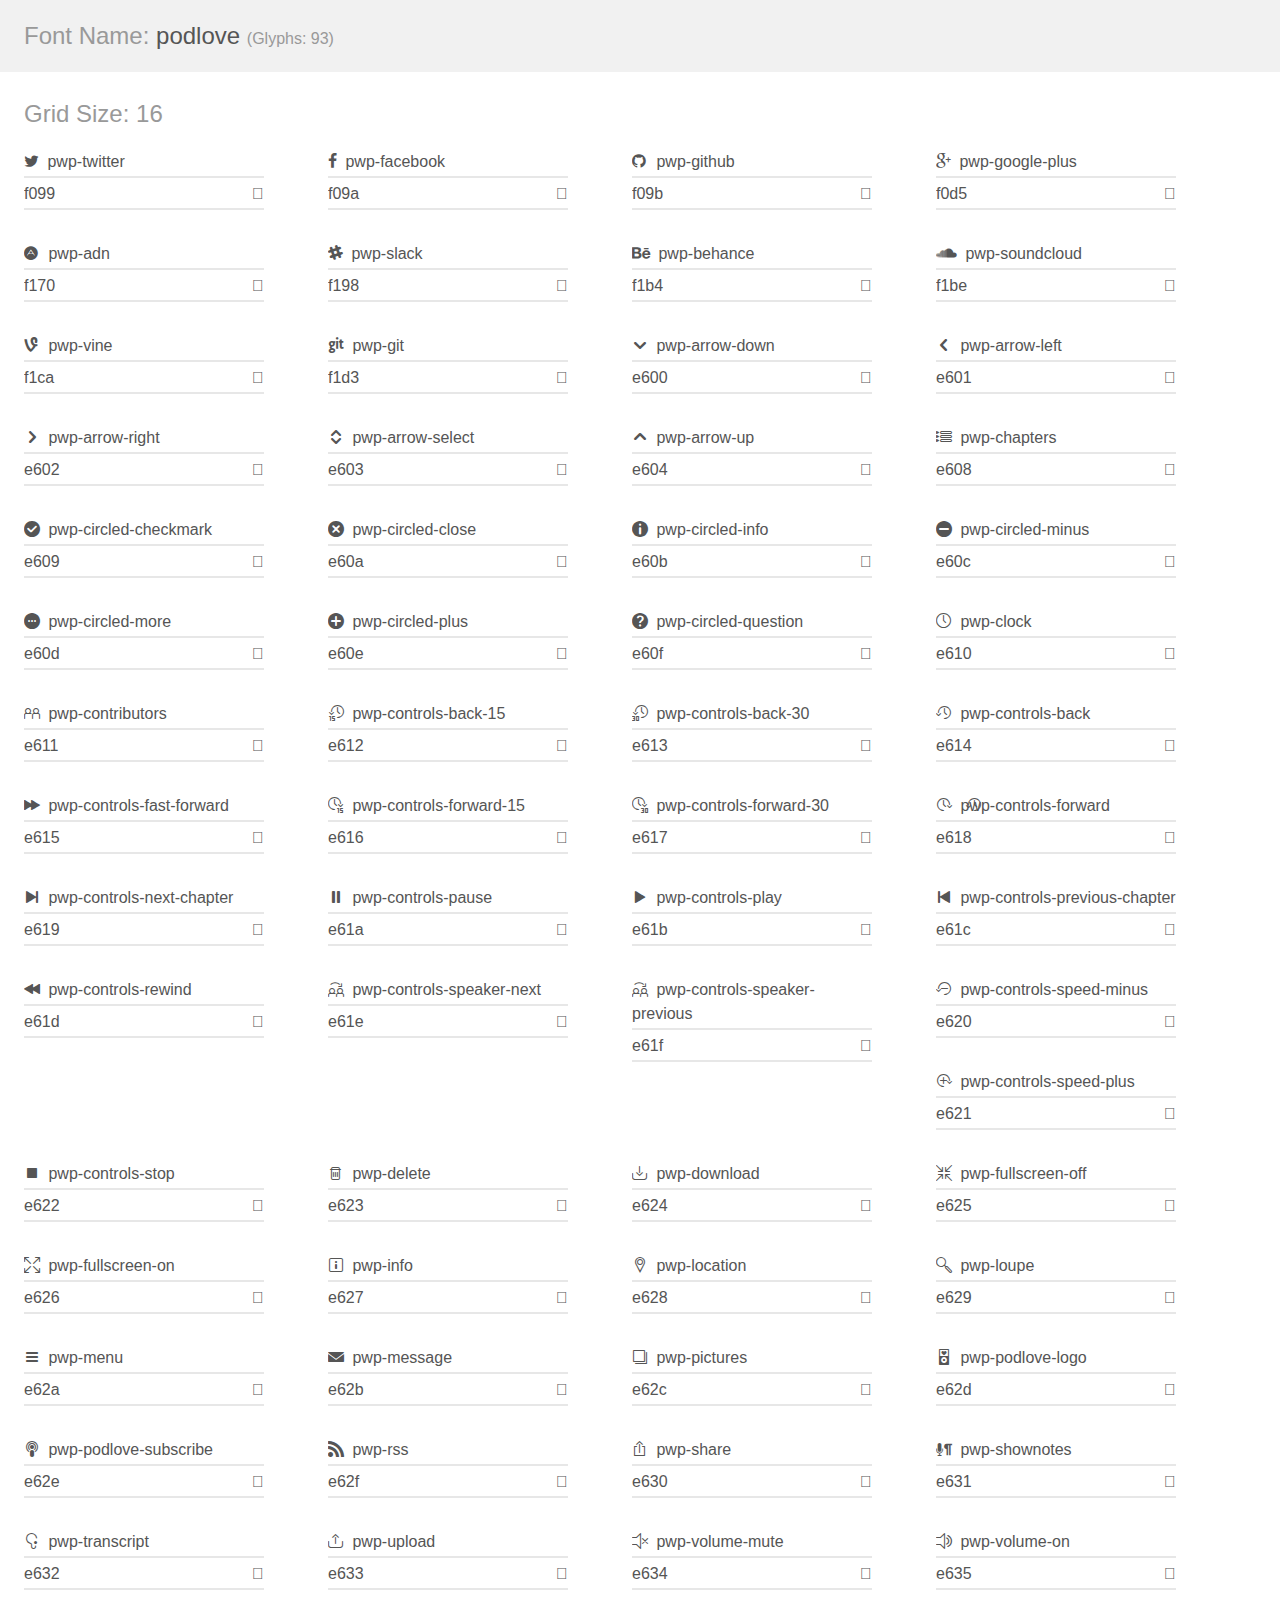
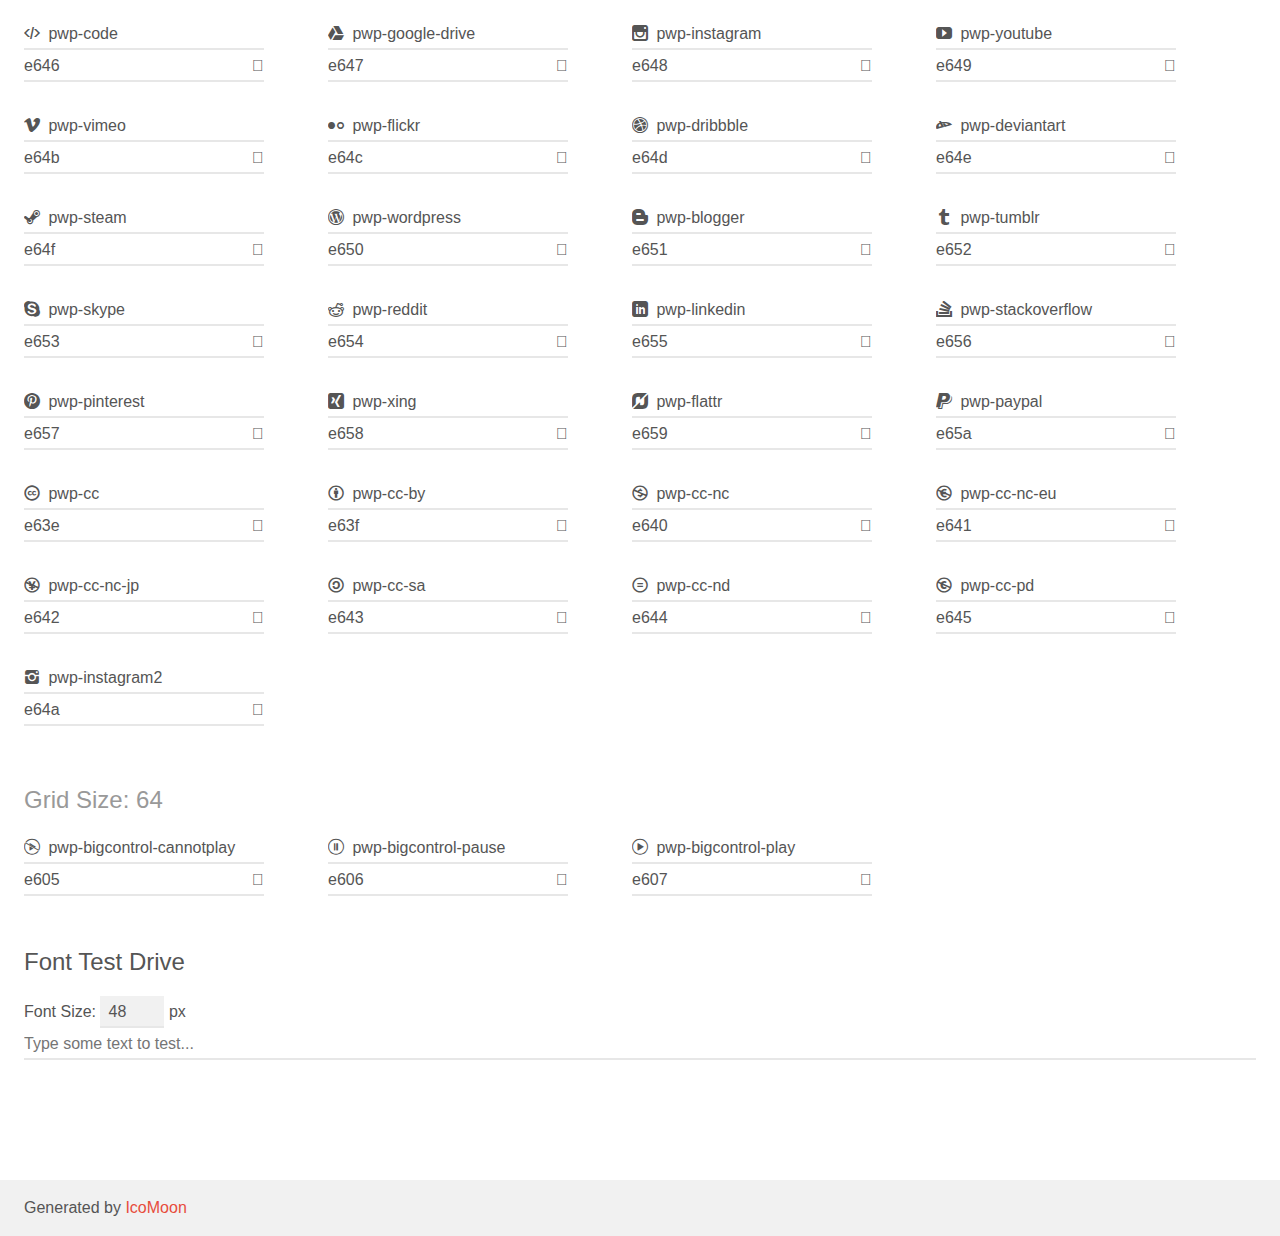
<file: index.html>
<!doctype html>
<html>
<head>
	<meta charset="utf-8">
	<title>IcoMoon Demo</title>
	<meta name="description" content="An Icon Font Generated By IcoMoon.io">
	<meta name="viewport" content="width=device-width">
	<link rel="stylesheet" href="demo-files/demo.css">
	<link rel="stylesheet" href="css/podlove-font.css"></head>
<body>
	<div class="bgc1 clearfix">
		<h1 class="mhmm mvm"><span class="fgc1">Font Name:</span> podlove <small class="fgc1">(Glyphs:&nbsp;93)</small></h1>
	</div>
	<div class="clearfix mhl ptl">
		<h1 class="mvm mtn fgc1">Grid Size: 16</h1>
		<div class="glyph fs1">
			<div class="clearfix bshadow0 pbs">
				<span class="icon pwp-twitter"></span><span class="mls"> pwp-twitter</span>
			</div>
			<fieldset class="fs0 size1of1 clearfix hidden-false">
				<input type="text" readonly value="f099" class="unit size1of2" />
				<input type="text" maxlength="1" readonly value="&#xf099;" class="unitRight size1of2 talign-right" />
			</fieldset>
			<div class="fs0 bshadow0 clearfix hidden-true">
				<span class="unit pvs fgc1">liga: </span>
				<input type="text" readonly value="" class="liga unitRight" />
			</div>
		</div>
		<div class="glyph fs1">
			<div class="clearfix bshadow0 pbs">
				<span class="icon pwp-facebook"></span><span class="mls"> pwp-facebook</span>
			</div>
			<fieldset class="fs0 size1of1 clearfix hidden-false">
				<input type="text" readonly value="f09a" class="unit size1of2" />
				<input type="text" maxlength="1" readonly value="&#xf09a;" class="unitRight size1of2 talign-right" />
			</fieldset>
			<div class="fs0 bshadow0 clearfix hidden-true">
				<span class="unit pvs fgc1">liga: </span>
				<input type="text" readonly value="" class="liga unitRight" />
			</div>
		</div>
		<div class="glyph fs1">
			<div class="clearfix bshadow0 pbs">
				<span class="icon pwp-github"></span><span class="mls"> pwp-github</span>
			</div>
			<fieldset class="fs0 size1of1 clearfix hidden-false">
				<input type="text" readonly value="f09b" class="unit size1of2" />
				<input type="text" maxlength="1" readonly value="&#xf09b;" class="unitRight size1of2 talign-right" />
			</fieldset>
			<div class="fs0 bshadow0 clearfix hidden-true">
				<span class="unit pvs fgc1">liga: </span>
				<input type="text" readonly value="" class="liga unitRight" />
			</div>
		</div>
		<div class="glyph fs1">
			<div class="clearfix bshadow0 pbs">
				<span class="icon pwp-google-plus"></span><span class="mls"> pwp-google-plus</span>
			</div>
			<fieldset class="fs0 size1of1 clearfix hidden-false">
				<input type="text" readonly value="f0d5" class="unit size1of2" />
				<input type="text" maxlength="1" readonly value="&#xf0d5;" class="unitRight size1of2 talign-right" />
			</fieldset>
			<div class="fs0 bshadow0 clearfix hidden-true">
				<span class="unit pvs fgc1">liga: </span>
				<input type="text" readonly value="" class="liga unitRight" />
			</div>
		</div>
		<div class="glyph fs1">
			<div class="clearfix bshadow0 pbs">
				<span class="icon pwp-adn"></span><span class="mls"> pwp-adn</span>
			</div>
			<fieldset class="fs0 size1of1 clearfix hidden-false">
				<input type="text" readonly value="f170" class="unit size1of2" />
				<input type="text" maxlength="1" readonly value="&#xf170;" class="unitRight size1of2 talign-right" />
			</fieldset>
			<div class="fs0 bshadow0 clearfix hidden-true">
				<span class="unit pvs fgc1">liga: </span>
				<input type="text" readonly value="" class="liga unitRight" />
			</div>
		</div>
		<div class="glyph fs1">
			<div class="clearfix bshadow0 pbs">
				<span class="icon pwp-slack"></span><span class="mls"> pwp-slack</span>
			</div>
			<fieldset class="fs0 size1of1 clearfix hidden-false">
				<input type="text" readonly value="f198" class="unit size1of2" />
				<input type="text" maxlength="1" readonly value="&#xf198;" class="unitRight size1of2 talign-right" />
			</fieldset>
			<div class="fs0 bshadow0 clearfix hidden-true">
				<span class="unit pvs fgc1">liga: </span>
				<input type="text" readonly value="" class="liga unitRight" />
			</div>
		</div>
		<div class="glyph fs1">
			<div class="clearfix bshadow0 pbs">
				<span class="icon pwp-behance"></span><span class="mls"> pwp-behance</span>
			</div>
			<fieldset class="fs0 size1of1 clearfix hidden-false">
				<input type="text" readonly value="f1b4" class="unit size1of2" />
				<input type="text" maxlength="1" readonly value="&#xf1b4;" class="unitRight size1of2 talign-right" />
			</fieldset>
			<div class="fs0 bshadow0 clearfix hidden-true">
				<span class="unit pvs fgc1">liga: </span>
				<input type="text" readonly value="" class="liga unitRight" />
			</div>
		</div>
		<div class="glyph fs1">
			<div class="clearfix bshadow0 pbs">
				<span class="icon pwp-soundcloud"></span><span class="mls"> pwp-soundcloud</span>
			</div>
			<fieldset class="fs0 size1of1 clearfix hidden-false">
				<input type="text" readonly value="f1be" class="unit size1of2" />
				<input type="text" maxlength="1" readonly value="&#xf1be;" class="unitRight size1of2 talign-right" />
			</fieldset>
			<div class="fs0 bshadow0 clearfix hidden-true">
				<span class="unit pvs fgc1">liga: </span>
				<input type="text" readonly value="" class="liga unitRight" />
			</div>
		</div>
		<div class="glyph fs1">
			<div class="clearfix bshadow0 pbs">
				<span class="icon pwp-vine"></span><span class="mls"> pwp-vine</span>
			</div>
			<fieldset class="fs0 size1of1 clearfix hidden-false">
				<input type="text" readonly value="f1ca" class="unit size1of2" />
				<input type="text" maxlength="1" readonly value="&#xf1ca;" class="unitRight size1of2 talign-right" />
			</fieldset>
			<div class="fs0 bshadow0 clearfix hidden-true">
				<span class="unit pvs fgc1">liga: </span>
				<input type="text" readonly value="" class="liga unitRight" />
			</div>
		</div>
		<div class="glyph fs1">
			<div class="clearfix bshadow0 pbs">
				<span class="icon pwp-git"></span><span class="mls"> pwp-git</span>
			</div>
			<fieldset class="fs0 size1of1 clearfix hidden-false">
				<input type="text" readonly value="f1d3" class="unit size1of2" />
				<input type="text" maxlength="1" readonly value="&#xf1d3;" class="unitRight size1of2 talign-right" />
			</fieldset>
			<div class="fs0 bshadow0 clearfix hidden-true">
				<span class="unit pvs fgc1">liga: </span>
				<input type="text" readonly value="" class="liga unitRight" />
			</div>
		</div>
		<div class="glyph fs1">
			<div class="clearfix bshadow0 pbs">
				<span class="icon pwp-arrow-down"></span><span class="mls"> pwp-arrow-down</span>
			</div>
			<fieldset class="fs0 size1of1 clearfix hidden-false">
				<input type="text" readonly value="e600" class="unit size1of2" />
				<input type="text" maxlength="1" readonly value="&#xe600;" class="unitRight size1of2 talign-right" />
			</fieldset>
			<div class="fs0 bshadow0 clearfix hidden-true">
				<span class="unit pvs fgc1">liga: </span>
				<input type="text" readonly value="" class="liga unitRight" />
			</div>
		</div>
		<div class="glyph fs1">
			<div class="clearfix bshadow0 pbs">
				<span class="icon pwp-arrow-left"></span><span class="mls"> pwp-arrow-left</span>
			</div>
			<fieldset class="fs0 size1of1 clearfix hidden-false">
				<input type="text" readonly value="e601" class="unit size1of2" />
				<input type="text" maxlength="1" readonly value="&#xe601;" class="unitRight size1of2 talign-right" />
			</fieldset>
			<div class="fs0 bshadow0 clearfix hidden-true">
				<span class="unit pvs fgc1">liga: </span>
				<input type="text" readonly value="" class="liga unitRight" />
			</div>
		</div>
		<div class="glyph fs1">
			<div class="clearfix bshadow0 pbs">
				<span class="icon pwp-arrow-right"></span><span class="mls"> pwp-arrow-right</span>
			</div>
			<fieldset class="fs0 size1of1 clearfix hidden-false">
				<input type="text" readonly value="e602" class="unit size1of2" />
				<input type="text" maxlength="1" readonly value="&#xe602;" class="unitRight size1of2 talign-right" />
			</fieldset>
			<div class="fs0 bshadow0 clearfix hidden-true">
				<span class="unit pvs fgc1">liga: </span>
				<input type="text" readonly value="" class="liga unitRight" />
			</div>
		</div>
		<div class="glyph fs1">
			<div class="clearfix bshadow0 pbs">
				<span class="icon pwp-arrow-select"></span><span class="mls"> pwp-arrow-select</span>
			</div>
			<fieldset class="fs0 size1of1 clearfix hidden-false">
				<input type="text" readonly value="e603" class="unit size1of2" />
				<input type="text" maxlength="1" readonly value="&#xe603;" class="unitRight size1of2 talign-right" />
			</fieldset>
			<div class="fs0 bshadow0 clearfix hidden-true">
				<span class="unit pvs fgc1">liga: </span>
				<input type="text" readonly value="" class="liga unitRight" />
			</div>
		</div>
		<div class="glyph fs1">
			<div class="clearfix bshadow0 pbs">
				<span class="icon pwp-arrow-up"></span><span class="mls"> pwp-arrow-up</span>
			</div>
			<fieldset class="fs0 size1of1 clearfix hidden-false">
				<input type="text" readonly value="e604" class="unit size1of2" />
				<input type="text" maxlength="1" readonly value="&#xe604;" class="unitRight size1of2 talign-right" />
			</fieldset>
			<div class="fs0 bshadow0 clearfix hidden-true">
				<span class="unit pvs fgc1">liga: </span>
				<input type="text" readonly value="" class="liga unitRight" />
			</div>
		</div>
		<div class="glyph fs1">
			<div class="clearfix bshadow0 pbs">
				<span class="icon pwp-chapters"></span><span class="mls"> pwp-chapters</span>
			</div>
			<fieldset class="fs0 size1of1 clearfix hidden-false">
				<input type="text" readonly value="e608" class="unit size1of2" />
				<input type="text" maxlength="1" readonly value="&#xe608;" class="unitRight size1of2 talign-right" />
			</fieldset>
			<div class="fs0 bshadow0 clearfix hidden-true">
				<span class="unit pvs fgc1">liga: </span>
				<input type="text" readonly value="" class="liga unitRight" />
			</div>
		</div>
		<div class="glyph fs1">
			<div class="clearfix bshadow0 pbs">
				<span class="icon pwp-circled-checkmark"></span><span class="mls"> pwp-circled-checkmark</span>
			</div>
			<fieldset class="fs0 size1of1 clearfix hidden-false">
				<input type="text" readonly value="e609" class="unit size1of2" />
				<input type="text" maxlength="1" readonly value="&#xe609;" class="unitRight size1of2 talign-right" />
			</fieldset>
			<div class="fs0 bshadow0 clearfix hidden-true">
				<span class="unit pvs fgc1">liga: </span>
				<input type="text" readonly value="" class="liga unitRight" />
			</div>
		</div>
		<div class="glyph fs1">
			<div class="clearfix bshadow0 pbs">
				<span class="icon pwp-circled-close"></span><span class="mls"> pwp-circled-close</span>
			</div>
			<fieldset class="fs0 size1of1 clearfix hidden-false">
				<input type="text" readonly value="e60a" class="unit size1of2" />
				<input type="text" maxlength="1" readonly value="&#xe60a;" class="unitRight size1of2 talign-right" />
			</fieldset>
			<div class="fs0 bshadow0 clearfix hidden-true">
				<span class="unit pvs fgc1">liga: </span>
				<input type="text" readonly value="" class="liga unitRight" />
			</div>
		</div>
		<div class="glyph fs1">
			<div class="clearfix bshadow0 pbs">
				<span class="icon pwp-circled-info"></span><span class="mls"> pwp-circled-info</span>
			</div>
			<fieldset class="fs0 size1of1 clearfix hidden-false">
				<input type="text" readonly value="e60b" class="unit size1of2" />
				<input type="text" maxlength="1" readonly value="&#xe60b;" class="unitRight size1of2 talign-right" />
			</fieldset>
			<div class="fs0 bshadow0 clearfix hidden-true">
				<span class="unit pvs fgc1">liga: </span>
				<input type="text" readonly value="" class="liga unitRight" />
			</div>
		</div>
		<div class="glyph fs1">
			<div class="clearfix bshadow0 pbs">
				<span class="icon pwp-circled-minus"></span><span class="mls"> pwp-circled-minus</span>
			</div>
			<fieldset class="fs0 size1of1 clearfix hidden-false">
				<input type="text" readonly value="e60c" class="unit size1of2" />
				<input type="text" maxlength="1" readonly value="&#xe60c;" class="unitRight size1of2 talign-right" />
			</fieldset>
			<div class="fs0 bshadow0 clearfix hidden-true">
				<span class="unit pvs fgc1">liga: </span>
				<input type="text" readonly value="" class="liga unitRight" />
			</div>
		</div>
		<div class="glyph fs1">
			<div class="clearfix bshadow0 pbs">
				<span class="icon pwp-circled-more"></span><span class="mls"> pwp-circled-more</span>
			</div>
			<fieldset class="fs0 size1of1 clearfix hidden-false">
				<input type="text" readonly value="e60d" class="unit size1of2" />
				<input type="text" maxlength="1" readonly value="&#xe60d;" class="unitRight size1of2 talign-right" />
			</fieldset>
			<div class="fs0 bshadow0 clearfix hidden-true">
				<span class="unit pvs fgc1">liga: </span>
				<input type="text" readonly value="" class="liga unitRight" />
			</div>
		</div>
		<div class="glyph fs1">
			<div class="clearfix bshadow0 pbs">
				<span class="icon pwp-circled-plus"></span><span class="mls"> pwp-circled-plus</span>
			</div>
			<fieldset class="fs0 size1of1 clearfix hidden-false">
				<input type="text" readonly value="e60e" class="unit size1of2" />
				<input type="text" maxlength="1" readonly value="&#xe60e;" class="unitRight size1of2 talign-right" />
			</fieldset>
			<div class="fs0 bshadow0 clearfix hidden-true">
				<span class="unit pvs fgc1">liga: </span>
				<input type="text" readonly value="" class="liga unitRight" />
			</div>
		</div>
		<div class="glyph fs1">
			<div class="clearfix bshadow0 pbs">
				<span class="icon pwp-circled-question"></span><span class="mls"> pwp-circled-question</span>
			</div>
			<fieldset class="fs0 size1of1 clearfix hidden-false">
				<input type="text" readonly value="e60f" class="unit size1of2" />
				<input type="text" maxlength="1" readonly value="&#xe60f;" class="unitRight size1of2 talign-right" />
			</fieldset>
			<div class="fs0 bshadow0 clearfix hidden-true">
				<span class="unit pvs fgc1">liga: </span>
				<input type="text" readonly value="" class="liga unitRight" />
			</div>
		</div>
		<div class="glyph fs1">
			<div class="clearfix bshadow0 pbs">
				<span class="icon pwp-clock"></span><span class="mls"> pwp-clock</span>
			</div>
			<fieldset class="fs0 size1of1 clearfix hidden-false">
				<input type="text" readonly value="e610" class="unit size1of2" />
				<input type="text" maxlength="1" readonly value="&#xe610;" class="unitRight size1of2 talign-right" />
			</fieldset>
			<div class="fs0 bshadow0 clearfix hidden-true">
				<span class="unit pvs fgc1">liga: </span>
				<input type="text" readonly value="" class="liga unitRight" />
			</div>
		</div>
		<div class="glyph fs1">
			<div class="clearfix bshadow0 pbs">
				<span class="icon pwp-contributors"></span><span class="mls"> pwp-contributors</span>
			</div>
			<fieldset class="fs0 size1of1 clearfix hidden-false">
				<input type="text" readonly value="e611" class="unit size1of2" />
				<input type="text" maxlength="1" readonly value="&#xe611;" class="unitRight size1of2 talign-right" />
			</fieldset>
			<div class="fs0 bshadow0 clearfix hidden-true">
				<span class="unit pvs fgc1">liga: </span>
				<input type="text" readonly value="" class="liga unitRight" />
			</div>
		</div>
		<div class="glyph fs1">
			<div class="clearfix bshadow0 pbs">
				<span class="icon pwp-controls-back-15"></span><span class="mls"> pwp-controls-back-15</span>
			</div>
			<fieldset class="fs0 size1of1 clearfix hidden-false">
				<input type="text" readonly value="e612" class="unit size1of2" />
				<input type="text" maxlength="1" readonly value="&#xe612;" class="unitRight size1of2 talign-right" />
			</fieldset>
			<div class="fs0 bshadow0 clearfix hidden-true">
				<span class="unit pvs fgc1">liga: </span>
				<input type="text" readonly value="" class="liga unitRight" />
			</div>
		</div>
		<div class="glyph fs1">
			<div class="clearfix bshadow0 pbs">
				<span class="icon pwp-controls-back-30"></span><span class="mls"> pwp-controls-back-30</span>
			</div>
			<fieldset class="fs0 size1of1 clearfix hidden-false">
				<input type="text" readonly value="e613" class="unit size1of2" />
				<input type="text" maxlength="1" readonly value="&#xe613;" class="unitRight size1of2 talign-right" />
			</fieldset>
			<div class="fs0 bshadow0 clearfix hidden-true">
				<span class="unit pvs fgc1">liga: </span>
				<input type="text" readonly value="" class="liga unitRight" />
			</div>
		</div>
		<div class="glyph fs1">
			<div class="clearfix bshadow0 pbs">
				<span class="icon pwp-controls-back"></span><span class="mls"> pwp-controls-back</span>
			</div>
			<fieldset class="fs0 size1of1 clearfix hidden-false">
				<input type="text" readonly value="e614" class="unit size1of2" />
				<input type="text" maxlength="1" readonly value="&#xe614;" class="unitRight size1of2 talign-right" />
			</fieldset>
			<div class="fs0 bshadow0 clearfix hidden-true">
				<span class="unit pvs fgc1">liga: </span>
				<input type="text" readonly value="" class="liga unitRight" />
			</div>
		</div>
		<div class="glyph fs1">
			<div class="clearfix bshadow0 pbs">
				<span class="icon pwp-controls-fast-forward"></span><span class="mls"> pwp-controls-fast-forward</span>
			</div>
			<fieldset class="fs0 size1of1 clearfix hidden-false">
				<input type="text" readonly value="e615" class="unit size1of2" />
				<input type="text" maxlength="1" readonly value="&#xe615;" class="unitRight size1of2 talign-right" />
			</fieldset>
			<div class="fs0 bshadow0 clearfix hidden-true">
				<span class="unit pvs fgc1">liga: </span>
				<input type="text" readonly value="" class="liga unitRight" />
			</div>
		</div>
		<div class="glyph fs1">
			<div class="clearfix bshadow0 pbs">
				<span class="icon pwp-controls-forward-15"></span><span class="mls"> pwp-controls-forward-15</span>
			</div>
			<fieldset class="fs0 size1of1 clearfix hidden-false">
				<input type="text" readonly value="e616" class="unit size1of2" />
				<input type="text" maxlength="1" readonly value="&#xe616;" class="unitRight size1of2 talign-right" />
			</fieldset>
			<div class="fs0 bshadow0 clearfix hidden-true">
				<span class="unit pvs fgc1">liga: </span>
				<input type="text" readonly value="" class="liga unitRight" />
			</div>
		</div>
		<div class="glyph fs1">
			<div class="clearfix bshadow0 pbs">
				<span class="icon pwp-controls-forward-30"></span><span class="mls"> pwp-controls-forward-30</span>
			</div>
			<fieldset class="fs0 size1of1 clearfix hidden-false">
				<input type="text" readonly value="e617" class="unit size1of2" />
				<input type="text" maxlength="1" readonly value="&#xe617;" class="unitRight size1of2 talign-right" />
			</fieldset>
			<div class="fs0 bshadow0 clearfix hidden-true">
				<span class="unit pvs fgc1">liga: </span>
				<input type="text" readonly value="" class="liga unitRight" />
			</div>
		</div>
		<div class="glyph fs1">
			<div class="clearfix bshadow0 pbs">
				<span class="icon pwp-controls-forward"></span><span class="mls"> pwp-controls-forward</span>
			</div>
			<fieldset class="fs0 size1of1 clearfix hidden-false">
				<input type="text" readonly value="e618" class="unit size1of2" />
				<input type="text" maxlength="1" readonly value="&#xe618;" class="unitRight size1of2 talign-right" />
			</fieldset>
			<div class="fs0 bshadow0 clearfix hidden-true">
				<span class="unit pvs fgc1">liga: </span>
				<input type="text" readonly value="" class="liga unitRight" />
			</div>
		</div>
		<div class="glyph fs1">
			<div class="clearfix bshadow0 pbs">
				<span class="icon pwp-controls-next-chapter"></span><span class="mls"> pwp-controls-next-chapter</span>
			</div>
			<fieldset class="fs0 size1of1 clearfix hidden-false">
				<input type="text" readonly value="e619" class="unit size1of2" />
				<input type="text" maxlength="1" readonly value="&#xe619;" class="unitRight size1of2 talign-right" />
			</fieldset>
			<div class="fs0 bshadow0 clearfix hidden-true">
				<span class="unit pvs fgc1">liga: </span>
				<input type="text" readonly value="" class="liga unitRight" />
			</div>
		</div>
		<div class="glyph fs1">
			<div class="clearfix bshadow0 pbs">
				<span class="icon pwp-controls-pause"></span><span class="mls"> pwp-controls-pause</span>
			</div>
			<fieldset class="fs0 size1of1 clearfix hidden-false">
				<input type="text" readonly value="e61a" class="unit size1of2" />
				<input type="text" maxlength="1" readonly value="&#xe61a;" class="unitRight size1of2 talign-right" />
			</fieldset>
			<div class="fs0 bshadow0 clearfix hidden-true">
				<span class="unit pvs fgc1">liga: </span>
				<input type="text" readonly value="" class="liga unitRight" />
			</div>
		</div>
		<div class="glyph fs1">
			<div class="clearfix bshadow0 pbs">
				<span class="icon pwp-controls-play"></span><span class="mls"> pwp-controls-play</span>
			</div>
			<fieldset class="fs0 size1of1 clearfix hidden-false">
				<input type="text" readonly value="e61b" class="unit size1of2" />
				<input type="text" maxlength="1" readonly value="&#xe61b;" class="unitRight size1of2 talign-right" />
			</fieldset>
			<div class="fs0 bshadow0 clearfix hidden-true">
				<span class="unit pvs fgc1">liga: </span>
				<input type="text" readonly value="" class="liga unitRight" />
			</div>
		</div>
		<div class="glyph fs1">
			<div class="clearfix bshadow0 pbs">
				<span class="icon pwp-controls-previous-chapter"></span><span class="mls"> pwp-controls-previous-chapter</span>
			</div>
			<fieldset class="fs0 size1of1 clearfix hidden-false">
				<input type="text" readonly value="e61c" class="unit size1of2" />
				<input type="text" maxlength="1" readonly value="&#xe61c;" class="unitRight size1of2 talign-right" />
			</fieldset>
			<div class="fs0 bshadow0 clearfix hidden-true">
				<span class="unit pvs fgc1">liga: </span>
				<input type="text" readonly value="" class="liga unitRight" />
			</div>
		</div>
		<div class="glyph fs1">
			<div class="clearfix bshadow0 pbs">
				<span class="icon pwp-controls-rewind"></span><span class="mls"> pwp-controls-rewind</span>
			</div>
			<fieldset class="fs0 size1of1 clearfix hidden-false">
				<input type="text" readonly value="e61d" class="unit size1of2" />
				<input type="text" maxlength="1" readonly value="&#xe61d;" class="unitRight size1of2 talign-right" />
			</fieldset>
			<div class="fs0 bshadow0 clearfix hidden-true">
				<span class="unit pvs fgc1">liga: </span>
				<input type="text" readonly value="" class="liga unitRight" />
			</div>
		</div>
		<div class="glyph fs1">
			<div class="clearfix bshadow0 pbs">
				<span class="icon pwp-controls-speaker-next"></span><span class="mls"> pwp-controls-speaker-next</span>
			</div>
			<fieldset class="fs0 size1of1 clearfix hidden-false">
				<input type="text" readonly value="e61e" class="unit size1of2" />
				<input type="text" maxlength="1" readonly value="&#xe61e;" class="unitRight size1of2 talign-right" />
			</fieldset>
			<div class="fs0 bshadow0 clearfix hidden-true">
				<span class="unit pvs fgc1">liga: </span>
				<input type="text" readonly value="" class="liga unitRight" />
			</div>
		</div>
		<div class="glyph fs1">
			<div class="clearfix bshadow0 pbs">
				<span class="icon pwp-controls-speaker-previous"></span><span class="mls"> pwp-controls-speaker-previous</span>
			</div>
			<fieldset class="fs0 size1of1 clearfix hidden-false">
				<input type="text" readonly value="e61f" class="unit size1of2" />
				<input type="text" maxlength="1" readonly value="&#xe61f;" class="unitRight size1of2 talign-right" />
			</fieldset>
			<div class="fs0 bshadow0 clearfix hidden-true">
				<span class="unit pvs fgc1">liga: </span>
				<input type="text" readonly value="" class="liga unitRight" />
			</div>
		</div>
		<div class="glyph fs1">
			<div class="clearfix bshadow0 pbs">
				<span class="icon pwp-controls-speed-minus"></span><span class="mls"> pwp-controls-speed-minus</span>
			</div>
			<fieldset class="fs0 size1of1 clearfix hidden-false">
				<input type="text" readonly value="e620" class="unit size1of2" />
				<input type="text" maxlength="1" readonly value="&#xe620;" class="unitRight size1of2 talign-right" />
			</fieldset>
			<div class="fs0 bshadow0 clearfix hidden-true">
				<span class="unit pvs fgc1">liga: </span>
				<input type="text" readonly value="" class="liga unitRight" />
			</div>
		</div>
		<div class="glyph fs1">
			<div class="clearfix bshadow0 pbs">
				<span class="icon pwp-controls-speed-plus"></span><span class="mls"> pwp-controls-speed-plus</span>
			</div>
			<fieldset class="fs0 size1of1 clearfix hidden-false">
				<input type="text" readonly value="e621" class="unit size1of2" />
				<input type="text" maxlength="1" readonly value="&#xe621;" class="unitRight size1of2 talign-right" />
			</fieldset>
			<div class="fs0 bshadow0 clearfix hidden-true">
				<span class="unit pvs fgc1">liga: </span>
				<input type="text" readonly value="" class="liga unitRight" />
			</div>
		</div>
		<div class="glyph fs1">
			<div class="clearfix bshadow0 pbs">
				<span class="icon pwp-controls-stop"></span><span class="mls"> pwp-controls-stop</span>
			</div>
			<fieldset class="fs0 size1of1 clearfix hidden-false">
				<input type="text" readonly value="e622" class="unit size1of2" />
				<input type="text" maxlength="1" readonly value="&#xe622;" class="unitRight size1of2 talign-right" />
			</fieldset>
			<div class="fs0 bshadow0 clearfix hidden-true">
				<span class="unit pvs fgc1">liga: </span>
				<input type="text" readonly value="" class="liga unitRight" />
			</div>
		</div>
		<div class="glyph fs1">
			<div class="clearfix bshadow0 pbs">
				<span class="icon pwp-delete"></span><span class="mls"> pwp-delete</span>
			</div>
			<fieldset class="fs0 size1of1 clearfix hidden-false">
				<input type="text" readonly value="e623" class="unit size1of2" />
				<input type="text" maxlength="1" readonly value="&#xe623;" class="unitRight size1of2 talign-right" />
			</fieldset>
			<div class="fs0 bshadow0 clearfix hidden-true">
				<span class="unit pvs fgc1">liga: </span>
				<input type="text" readonly value="" class="liga unitRight" />
			</div>
		</div>
		<div class="glyph fs1">
			<div class="clearfix bshadow0 pbs">
				<span class="icon pwp-download"></span><span class="mls"> pwp-download</span>
			</div>
			<fieldset class="fs0 size1of1 clearfix hidden-false">
				<input type="text" readonly value="e624" class="unit size1of2" />
				<input type="text" maxlength="1" readonly value="&#xe624;" class="unitRight size1of2 talign-right" />
			</fieldset>
			<div class="fs0 bshadow0 clearfix hidden-true">
				<span class="unit pvs fgc1">liga: </span>
				<input type="text" readonly value="" class="liga unitRight" />
			</div>
		</div>
		<div class="glyph fs1">
			<div class="clearfix bshadow0 pbs">
				<span class="icon pwp-fullscreen-off"></span><span class="mls"> pwp-fullscreen-off</span>
			</div>
			<fieldset class="fs0 size1of1 clearfix hidden-false">
				<input type="text" readonly value="e625" class="unit size1of2" />
				<input type="text" maxlength="1" readonly value="&#xe625;" class="unitRight size1of2 talign-right" />
			</fieldset>
			<div class="fs0 bshadow0 clearfix hidden-true">
				<span class="unit pvs fgc1">liga: </span>
				<input type="text" readonly value="" class="liga unitRight" />
			</div>
		</div>
		<div class="glyph fs1">
			<div class="clearfix bshadow0 pbs">
				<span class="icon pwp-fullscreen-on"></span><span class="mls"> pwp-fullscreen-on</span>
			</div>
			<fieldset class="fs0 size1of1 clearfix hidden-false">
				<input type="text" readonly value="e626" class="unit size1of2" />
				<input type="text" maxlength="1" readonly value="&#xe626;" class="unitRight size1of2 talign-right" />
			</fieldset>
			<div class="fs0 bshadow0 clearfix hidden-true">
				<span class="unit pvs fgc1">liga: </span>
				<input type="text" readonly value="" class="liga unitRight" />
			</div>
		</div>
		<div class="glyph fs1">
			<div class="clearfix bshadow0 pbs">
				<span class="icon pwp-info"></span><span class="mls"> pwp-info</span>
			</div>
			<fieldset class="fs0 size1of1 clearfix hidden-false">
				<input type="text" readonly value="e627" class="unit size1of2" />
				<input type="text" maxlength="1" readonly value="&#xe627;" class="unitRight size1of2 talign-right" />
			</fieldset>
			<div class="fs0 bshadow0 clearfix hidden-true">
				<span class="unit pvs fgc1">liga: </span>
				<input type="text" readonly value="" class="liga unitRight" />
			</div>
		</div>
		<div class="glyph fs1">
			<div class="clearfix bshadow0 pbs">
				<span class="icon pwp-location"></span><span class="mls"> pwp-location</span>
			</div>
			<fieldset class="fs0 size1of1 clearfix hidden-false">
				<input type="text" readonly value="e628" class="unit size1of2" />
				<input type="text" maxlength="1" readonly value="&#xe628;" class="unitRight size1of2 talign-right" />
			</fieldset>
			<div class="fs0 bshadow0 clearfix hidden-true">
				<span class="unit pvs fgc1">liga: </span>
				<input type="text" readonly value="" class="liga unitRight" />
			</div>
		</div>
		<div class="glyph fs1">
			<div class="clearfix bshadow0 pbs">
				<span class="icon pwp-loupe"></span><span class="mls"> pwp-loupe</span>
			</div>
			<fieldset class="fs0 size1of1 clearfix hidden-false">
				<input type="text" readonly value="e629" class="unit size1of2" />
				<input type="text" maxlength="1" readonly value="&#xe629;" class="unitRight size1of2 talign-right" />
			</fieldset>
			<div class="fs0 bshadow0 clearfix hidden-true">
				<span class="unit pvs fgc1">liga: </span>
				<input type="text" readonly value="" class="liga unitRight" />
			</div>
		</div>
		<div class="glyph fs1">
			<div class="clearfix bshadow0 pbs">
				<span class="icon pwp-menu"></span><span class="mls"> pwp-menu</span>
			</div>
			<fieldset class="fs0 size1of1 clearfix hidden-false">
				<input type="text" readonly value="e62a" class="unit size1of2" />
				<input type="text" maxlength="1" readonly value="&#xe62a;" class="unitRight size1of2 talign-right" />
			</fieldset>
			<div class="fs0 bshadow0 clearfix hidden-true">
				<span class="unit pvs fgc1">liga: </span>
				<input type="text" readonly value="" class="liga unitRight" />
			</div>
		</div>
		<div class="glyph fs1">
			<div class="clearfix bshadow0 pbs">
				<span class="icon pwp-message"></span><span class="mls"> pwp-message</span>
			</div>
			<fieldset class="fs0 size1of1 clearfix hidden-false">
				<input type="text" readonly value="e62b" class="unit size1of2" />
				<input type="text" maxlength="1" readonly value="&#xe62b;" class="unitRight size1of2 talign-right" />
			</fieldset>
			<div class="fs0 bshadow0 clearfix hidden-true">
				<span class="unit pvs fgc1">liga: </span>
				<input type="text" readonly value="" class="liga unitRight" />
			</div>
		</div>
		<div class="glyph fs1">
			<div class="clearfix bshadow0 pbs">
				<span class="icon pwp-pictures"></span><span class="mls"> pwp-pictures</span>
			</div>
			<fieldset class="fs0 size1of1 clearfix hidden-false">
				<input type="text" readonly value="e62c" class="unit size1of2" />
				<input type="text" maxlength="1" readonly value="&#xe62c;" class="unitRight size1of2 talign-right" />
			</fieldset>
			<div class="fs0 bshadow0 clearfix hidden-true">
				<span class="unit pvs fgc1">liga: </span>
				<input type="text" readonly value="" class="liga unitRight" />
			</div>
		</div>
		<div class="glyph fs1">
			<div class="clearfix bshadow0 pbs">
				<span class="icon pwp-podlove-logo"></span><span class="mls"> pwp-podlove-logo</span>
			</div>
			<fieldset class="fs0 size1of1 clearfix hidden-false">
				<input type="text" readonly value="e62d" class="unit size1of2" />
				<input type="text" maxlength="1" readonly value="&#xe62d;" class="unitRight size1of2 talign-right" />
			</fieldset>
			<div class="fs0 bshadow0 clearfix hidden-true">
				<span class="unit pvs fgc1">liga: </span>
				<input type="text" readonly value="" class="liga unitRight" />
			</div>
		</div>
		<div class="glyph fs1">
			<div class="clearfix bshadow0 pbs">
				<span class="icon pwp-podlove-subscribe"></span><span class="mls"> pwp-podlove-subscribe</span>
			</div>
			<fieldset class="fs0 size1of1 clearfix hidden-false">
				<input type="text" readonly value="e62e" class="unit size1of2" />
				<input type="text" maxlength="1" readonly value="&#xe62e;" class="unitRight size1of2 talign-right" />
			</fieldset>
			<div class="fs0 bshadow0 clearfix hidden-true">
				<span class="unit pvs fgc1">liga: </span>
				<input type="text" readonly value="" class="liga unitRight" />
			</div>
		</div>
		<div class="glyph fs1">
			<div class="clearfix bshadow0 pbs">
				<span class="icon pwp-rss"></span><span class="mls"> pwp-rss</span>
			</div>
			<fieldset class="fs0 size1of1 clearfix hidden-false">
				<input type="text" readonly value="e62f" class="unit size1of2" />
				<input type="text" maxlength="1" readonly value="&#xe62f;" class="unitRight size1of2 talign-right" />
			</fieldset>
			<div class="fs0 bshadow0 clearfix hidden-true">
				<span class="unit pvs fgc1">liga: </span>
				<input type="text" readonly value="" class="liga unitRight" />
			</div>
		</div>
		<div class="glyph fs1">
			<div class="clearfix bshadow0 pbs">
				<span class="icon pwp-share"></span><span class="mls"> pwp-share</span>
			</div>
			<fieldset class="fs0 size1of1 clearfix hidden-false">
				<input type="text" readonly value="e630" class="unit size1of2" />
				<input type="text" maxlength="1" readonly value="&#xe630;" class="unitRight size1of2 talign-right" />
			</fieldset>
			<div class="fs0 bshadow0 clearfix hidden-true">
				<span class="unit pvs fgc1">liga: </span>
				<input type="text" readonly value="" class="liga unitRight" />
			</div>
		</div>
		<div class="glyph fs1">
			<div class="clearfix bshadow0 pbs">
				<span class="icon pwp-shownotes"></span><span class="mls"> pwp-shownotes</span>
			</div>
			<fieldset class="fs0 size1of1 clearfix hidden-false">
				<input type="text" readonly value="e631" class="unit size1of2" />
				<input type="text" maxlength="1" readonly value="&#xe631;" class="unitRight size1of2 talign-right" />
			</fieldset>
			<div class="fs0 bshadow0 clearfix hidden-true">
				<span class="unit pvs fgc1">liga: </span>
				<input type="text" readonly value="" class="liga unitRight" />
			</div>
		</div>
		<div class="glyph fs1">
			<div class="clearfix bshadow0 pbs">
				<span class="icon pwp-transcript"></span><span class="mls"> pwp-transcript</span>
			</div>
			<fieldset class="fs0 size1of1 clearfix hidden-false">
				<input type="text" readonly value="e632" class="unit size1of2" />
				<input type="text" maxlength="1" readonly value="&#xe632;" class="unitRight size1of2 talign-right" />
			</fieldset>
			<div class="fs0 bshadow0 clearfix hidden-true">
				<span class="unit pvs fgc1">liga: </span>
				<input type="text" readonly value="" class="liga unitRight" />
			</div>
		</div>
		<div class="glyph fs1">
			<div class="clearfix bshadow0 pbs">
				<span class="icon pwp-upload"></span><span class="mls"> pwp-upload</span>
			</div>
			<fieldset class="fs0 size1of1 clearfix hidden-false">
				<input type="text" readonly value="e633" class="unit size1of2" />
				<input type="text" maxlength="1" readonly value="&#xe633;" class="unitRight size1of2 talign-right" />
			</fieldset>
			<div class="fs0 bshadow0 clearfix hidden-true">
				<span class="unit pvs fgc1">liga: </span>
				<input type="text" readonly value="" class="liga unitRight" />
			</div>
		</div>
		<div class="glyph fs1">
			<div class="clearfix bshadow0 pbs">
				<span class="icon pwp-volume-mute"></span><span class="mls"> pwp-volume-mute</span>
			</div>
			<fieldset class="fs0 size1of1 clearfix hidden-false">
				<input type="text" readonly value="e634" class="unit size1of2" />
				<input type="text" maxlength="1" readonly value="&#xe634;" class="unitRight size1of2 talign-right" />
			</fieldset>
			<div class="fs0 bshadow0 clearfix hidden-true">
				<span class="unit pvs fgc1">liga: </span>
				<input type="text" readonly value="" class="liga unitRight" />
			</div>
		</div>
		<div class="glyph fs1">
			<div class="clearfix bshadow0 pbs">
				<span class="icon pwp-volume-on"></span><span class="mls"> pwp-volume-on</span>
			</div>
			<fieldset class="fs0 size1of1 clearfix hidden-false">
				<input type="text" readonly value="e635" class="unit size1of2" />
				<input type="text" maxlength="1" readonly value="&#xe635;" class="unitRight size1of2 talign-right" />
			</fieldset>
			<div class="fs0 bshadow0 clearfix hidden-true">
				<span class="unit pvs fgc1">liga: </span>
				<input type="text" readonly value="" class="liga unitRight" />
			</div>
		</div>
		<div class="glyph fs1">
			<div class="clearfix bshadow0 pbs">
				<span class="icon pwp-code"></span><span class="mls"> pwp-code</span>
			</div>
			<fieldset class="fs0 size1of1 clearfix hidden-false">
				<input type="text" readonly value="e646" class="unit size1of2" />
				<input type="text" maxlength="1" readonly value="&#xe646;" class="unitRight size1of2 talign-right" />
			</fieldset>
			<div class="fs0 bshadow0 clearfix hidden-true">
				<span class="unit pvs fgc1">liga: </span>
				<input type="text" readonly value="" class="liga unitRight" />
			</div>
		</div>
		<div class="glyph fs1">
			<div class="clearfix bshadow0 pbs">
				<span class="icon pwp-google-drive"></span><span class="mls"> pwp-google-drive</span>
			</div>
			<fieldset class="fs0 size1of1 clearfix hidden-false">
				<input type="text" readonly value="e647" class="unit size1of2" />
				<input type="text" maxlength="1" readonly value="&#xe647;" class="unitRight size1of2 talign-right" />
			</fieldset>
			<div class="fs0 bshadow0 clearfix hidden-true">
				<span class="unit pvs fgc1">liga: </span>
				<input type="text" readonly value="" class="liga unitRight" />
			</div>
		</div>
		<div class="glyph fs1">
			<div class="clearfix bshadow0 pbs">
				<span class="icon pwp-instagram"></span><span class="mls"> pwp-instagram</span>
			</div>
			<fieldset class="fs0 size1of1 clearfix hidden-false">
				<input type="text" readonly value="e648" class="unit size1of2" />
				<input type="text" maxlength="1" readonly value="&#xe648;" class="unitRight size1of2 talign-right" />
			</fieldset>
			<div class="fs0 bshadow0 clearfix hidden-true">
				<span class="unit pvs fgc1">liga: </span>
				<input type="text" readonly value="" class="liga unitRight" />
			</div>
		</div>
		<div class="glyph fs1">
			<div class="clearfix bshadow0 pbs">
				<span class="icon pwp-youtube"></span><span class="mls"> pwp-youtube</span>
			</div>
			<fieldset class="fs0 size1of1 clearfix hidden-false">
				<input type="text" readonly value="e649" class="unit size1of2" />
				<input type="text" maxlength="1" readonly value="&#xe649;" class="unitRight size1of2 talign-right" />
			</fieldset>
			<div class="fs0 bshadow0 clearfix hidden-true">
				<span class="unit pvs fgc1">liga: </span>
				<input type="text" readonly value="" class="liga unitRight" />
			</div>
		</div>
		<div class="glyph fs1">
			<div class="clearfix bshadow0 pbs">
				<span class="icon pwp-vimeo"></span><span class="mls"> pwp-vimeo</span>
			</div>
			<fieldset class="fs0 size1of1 clearfix hidden-false">
				<input type="text" readonly value="e64b" class="unit size1of2" />
				<input type="text" maxlength="1" readonly value="&#xe64b;" class="unitRight size1of2 talign-right" />
			</fieldset>
			<div class="fs0 bshadow0 clearfix hidden-true">
				<span class="unit pvs fgc1">liga: </span>
				<input type="text" readonly value="" class="liga unitRight" />
			</div>
		</div>
		<div class="glyph fs1">
			<div class="clearfix bshadow0 pbs">
				<span class="icon pwp-flickr"></span><span class="mls"> pwp-flickr</span>
			</div>
			<fieldset class="fs0 size1of1 clearfix hidden-false">
				<input type="text" readonly value="e64c" class="unit size1of2" />
				<input type="text" maxlength="1" readonly value="&#xe64c;" class="unitRight size1of2 talign-right" />
			</fieldset>
			<div class="fs0 bshadow0 clearfix hidden-true">
				<span class="unit pvs fgc1">liga: </span>
				<input type="text" readonly value="" class="liga unitRight" />
			</div>
		</div>
		<div class="glyph fs1">
			<div class="clearfix bshadow0 pbs">
				<span class="icon pwp-dribbble"></span><span class="mls"> pwp-dribbble</span>
			</div>
			<fieldset class="fs0 size1of1 clearfix hidden-false">
				<input type="text" readonly value="e64d" class="unit size1of2" />
				<input type="text" maxlength="1" readonly value="&#xe64d;" class="unitRight size1of2 talign-right" />
			</fieldset>
			<div class="fs0 bshadow0 clearfix hidden-true">
				<span class="unit pvs fgc1">liga: </span>
				<input type="text" readonly value="" class="liga unitRight" />
			</div>
		</div>
		<div class="glyph fs1">
			<div class="clearfix bshadow0 pbs">
				<span class="icon pwp-deviantart"></span><span class="mls"> pwp-deviantart</span>
			</div>
			<fieldset class="fs0 size1of1 clearfix hidden-false">
				<input type="text" readonly value="e64e" class="unit size1of2" />
				<input type="text" maxlength="1" readonly value="&#xe64e;" class="unitRight size1of2 talign-right" />
			</fieldset>
			<div class="fs0 bshadow0 clearfix hidden-true">
				<span class="unit pvs fgc1">liga: </span>
				<input type="text" readonly value="" class="liga unitRight" />
			</div>
		</div>
		<div class="glyph fs1">
			<div class="clearfix bshadow0 pbs">
				<span class="icon pwp-steam"></span><span class="mls"> pwp-steam</span>
			</div>
			<fieldset class="fs0 size1of1 clearfix hidden-false">
				<input type="text" readonly value="e64f" class="unit size1of2" />
				<input type="text" maxlength="1" readonly value="&#xe64f;" class="unitRight size1of2 talign-right" />
			</fieldset>
			<div class="fs0 bshadow0 clearfix hidden-true">
				<span class="unit pvs fgc1">liga: </span>
				<input type="text" readonly value="" class="liga unitRight" />
			</div>
		</div>
		<div class="glyph fs1">
			<div class="clearfix bshadow0 pbs">
				<span class="icon pwp-wordpress"></span><span class="mls"> pwp-wordpress</span>
			</div>
			<fieldset class="fs0 size1of1 clearfix hidden-false">
				<input type="text" readonly value="e650" class="unit size1of2" />
				<input type="text" maxlength="1" readonly value="&#xe650;" class="unitRight size1of2 talign-right" />
			</fieldset>
			<div class="fs0 bshadow0 clearfix hidden-true">
				<span class="unit pvs fgc1">liga: </span>
				<input type="text" readonly value="" class="liga unitRight" />
			</div>
		</div>
		<div class="glyph fs1">
			<div class="clearfix bshadow0 pbs">
				<span class="icon pwp-blogger"></span><span class="mls"> pwp-blogger</span>
			</div>
			<fieldset class="fs0 size1of1 clearfix hidden-false">
				<input type="text" readonly value="e651" class="unit size1of2" />
				<input type="text" maxlength="1" readonly value="&#xe651;" class="unitRight size1of2 talign-right" />
			</fieldset>
			<div class="fs0 bshadow0 clearfix hidden-true">
				<span class="unit pvs fgc1">liga: </span>
				<input type="text" readonly value="" class="liga unitRight" />
			</div>
		</div>
		<div class="glyph fs1">
			<div class="clearfix bshadow0 pbs">
				<span class="icon pwp-tumblr"></span><span class="mls"> pwp-tumblr</span>
			</div>
			<fieldset class="fs0 size1of1 clearfix hidden-false">
				<input type="text" readonly value="e652" class="unit size1of2" />
				<input type="text" maxlength="1" readonly value="&#xe652;" class="unitRight size1of2 talign-right" />
			</fieldset>
			<div class="fs0 bshadow0 clearfix hidden-true">
				<span class="unit pvs fgc1">liga: </span>
				<input type="text" readonly value="" class="liga unitRight" />
			</div>
		</div>
		<div class="glyph fs1">
			<div class="clearfix bshadow0 pbs">
				<span class="icon pwp-skype"></span><span class="mls"> pwp-skype</span>
			</div>
			<fieldset class="fs0 size1of1 clearfix hidden-false">
				<input type="text" readonly value="e653" class="unit size1of2" />
				<input type="text" maxlength="1" readonly value="&#xe653;" class="unitRight size1of2 talign-right" />
			</fieldset>
			<div class="fs0 bshadow0 clearfix hidden-true">
				<span class="unit pvs fgc1">liga: </span>
				<input type="text" readonly value="" class="liga unitRight" />
			</div>
		</div>
		<div class="glyph fs1">
			<div class="clearfix bshadow0 pbs">
				<span class="icon pwp-reddit"></span><span class="mls"> pwp-reddit</span>
			</div>
			<fieldset class="fs0 size1of1 clearfix hidden-false">
				<input type="text" readonly value="e654" class="unit size1of2" />
				<input type="text" maxlength="1" readonly value="&#xe654;" class="unitRight size1of2 talign-right" />
			</fieldset>
			<div class="fs0 bshadow0 clearfix hidden-true">
				<span class="unit pvs fgc1">liga: </span>
				<input type="text" readonly value="" class="liga unitRight" />
			</div>
		</div>
		<div class="glyph fs1">
			<div class="clearfix bshadow0 pbs">
				<span class="icon pwp-linkedin"></span><span class="mls"> pwp-linkedin</span>
			</div>
			<fieldset class="fs0 size1of1 clearfix hidden-false">
				<input type="text" readonly value="e655" class="unit size1of2" />
				<input type="text" maxlength="1" readonly value="&#xe655;" class="unitRight size1of2 talign-right" />
			</fieldset>
			<div class="fs0 bshadow0 clearfix hidden-true">
				<span class="unit pvs fgc1">liga: </span>
				<input type="text" readonly value="" class="liga unitRight" />
			</div>
		</div>
		<div class="glyph fs1">
			<div class="clearfix bshadow0 pbs">
				<span class="icon pwp-stackoverflow"></span><span class="mls"> pwp-stackoverflow</span>
			</div>
			<fieldset class="fs0 size1of1 clearfix hidden-false">
				<input type="text" readonly value="e656" class="unit size1of2" />
				<input type="text" maxlength="1" readonly value="&#xe656;" class="unitRight size1of2 talign-right" />
			</fieldset>
			<div class="fs0 bshadow0 clearfix hidden-true">
				<span class="unit pvs fgc1">liga: </span>
				<input type="text" readonly value="" class="liga unitRight" />
			</div>
		</div>
		<div class="glyph fs1">
			<div class="clearfix bshadow0 pbs">
				<span class="icon pwp-pinterest"></span><span class="mls"> pwp-pinterest</span>
			</div>
			<fieldset class="fs0 size1of1 clearfix hidden-false">
				<input type="text" readonly value="e657" class="unit size1of2" />
				<input type="text" maxlength="1" readonly value="&#xe657;" class="unitRight size1of2 talign-right" />
			</fieldset>
			<div class="fs0 bshadow0 clearfix hidden-true">
				<span class="unit pvs fgc1">liga: </span>
				<input type="text" readonly value="" class="liga unitRight" />
			</div>
		</div>
		<div class="glyph fs1">
			<div class="clearfix bshadow0 pbs">
				<span class="icon pwp-xing"></span><span class="mls"> pwp-xing</span>
			</div>
			<fieldset class="fs0 size1of1 clearfix hidden-false">
				<input type="text" readonly value="e658" class="unit size1of2" />
				<input type="text" maxlength="1" readonly value="&#xe658;" class="unitRight size1of2 talign-right" />
			</fieldset>
			<div class="fs0 bshadow0 clearfix hidden-true">
				<span class="unit pvs fgc1">liga: </span>
				<input type="text" readonly value="" class="liga unitRight" />
			</div>
		</div>
		<div class="glyph fs1">
			<div class="clearfix bshadow0 pbs">
				<span class="icon pwp-flattr"></span><span class="mls"> pwp-flattr</span>
			</div>
			<fieldset class="fs0 size1of1 clearfix hidden-false">
				<input type="text" readonly value="e659" class="unit size1of2" />
				<input type="text" maxlength="1" readonly value="&#xe659;" class="unitRight size1of2 talign-right" />
			</fieldset>
			<div class="fs0 bshadow0 clearfix hidden-true">
				<span class="unit pvs fgc1">liga: </span>
				<input type="text" readonly value="" class="liga unitRight" />
			</div>
		</div>
		<div class="glyph fs1">
			<div class="clearfix bshadow0 pbs">
				<span class="icon pwp-paypal"></span><span class="mls"> pwp-paypal</span>
			</div>
			<fieldset class="fs0 size1of1 clearfix hidden-false">
				<input type="text" readonly value="e65a" class="unit size1of2" />
				<input type="text" maxlength="1" readonly value="&#xe65a;" class="unitRight size1of2 talign-right" />
			</fieldset>
			<div class="fs0 bshadow0 clearfix hidden-true">
				<span class="unit pvs fgc1">liga: </span>
				<input type="text" readonly value="" class="liga unitRight" />
			</div>
		</div>
		<div class="glyph fs1">
			<div class="clearfix bshadow0 pbs">
				<span class="icon pwp-cc"></span><span class="mls"> pwp-cc</span>
			</div>
			<fieldset class="fs0 size1of1 clearfix hidden-false">
				<input type="text" readonly value="e63e" class="unit size1of2" />
				<input type="text" maxlength="1" readonly value="&#xe63e;" class="unitRight size1of2 talign-right" />
			</fieldset>
			<div class="fs0 bshadow0 clearfix hidden-true">
				<span class="unit pvs fgc1">liga: </span>
				<input type="text" readonly value="" class="liga unitRight" />
			</div>
		</div>
		<div class="glyph fs1">
			<div class="clearfix bshadow0 pbs">
				<span class="icon pwp-cc-by"></span><span class="mls"> pwp-cc-by</span>
			</div>
			<fieldset class="fs0 size1of1 clearfix hidden-false">
				<input type="text" readonly value="e63f" class="unit size1of2" />
				<input type="text" maxlength="1" readonly value="&#xe63f;" class="unitRight size1of2 talign-right" />
			</fieldset>
			<div class="fs0 bshadow0 clearfix hidden-true">
				<span class="unit pvs fgc1">liga: </span>
				<input type="text" readonly value="" class="liga unitRight" />
			</div>
		</div>
		<div class="glyph fs1">
			<div class="clearfix bshadow0 pbs">
				<span class="icon pwp-cc-nc"></span><span class="mls"> pwp-cc-nc</span>
			</div>
			<fieldset class="fs0 size1of1 clearfix hidden-false">
				<input type="text" readonly value="e640" class="unit size1of2" />
				<input type="text" maxlength="1" readonly value="&#xe640;" class="unitRight size1of2 talign-right" />
			</fieldset>
			<div class="fs0 bshadow0 clearfix hidden-true">
				<span class="unit pvs fgc1">liga: </span>
				<input type="text" readonly value="" class="liga unitRight" />
			</div>
		</div>
		<div class="glyph fs1">
			<div class="clearfix bshadow0 pbs">
				<span class="icon pwp-cc-nc-eu"></span><span class="mls"> pwp-cc-nc-eu</span>
			</div>
			<fieldset class="fs0 size1of1 clearfix hidden-false">
				<input type="text" readonly value="e641" class="unit size1of2" />
				<input type="text" maxlength="1" readonly value="&#xe641;" class="unitRight size1of2 talign-right" />
			</fieldset>
			<div class="fs0 bshadow0 clearfix hidden-true">
				<span class="unit pvs fgc1">liga: </span>
				<input type="text" readonly value="" class="liga unitRight" />
			</div>
		</div>
		<div class="glyph fs1">
			<div class="clearfix bshadow0 pbs">
				<span class="icon pwp-cc-nc-jp"></span><span class="mls"> pwp-cc-nc-jp</span>
			</div>
			<fieldset class="fs0 size1of1 clearfix hidden-false">
				<input type="text" readonly value="e642" class="unit size1of2" />
				<input type="text" maxlength="1" readonly value="&#xe642;" class="unitRight size1of2 talign-right" />
			</fieldset>
			<div class="fs0 bshadow0 clearfix hidden-true">
				<span class="unit pvs fgc1">liga: </span>
				<input type="text" readonly value="" class="liga unitRight" />
			</div>
		</div>
		<div class="glyph fs1">
			<div class="clearfix bshadow0 pbs">
				<span class="icon pwp-cc-sa"></span><span class="mls"> pwp-cc-sa</span>
			</div>
			<fieldset class="fs0 size1of1 clearfix hidden-false">
				<input type="text" readonly value="e643" class="unit size1of2" />
				<input type="text" maxlength="1" readonly value="&#xe643;" class="unitRight size1of2 talign-right" />
			</fieldset>
			<div class="fs0 bshadow0 clearfix hidden-true">
				<span class="unit pvs fgc1">liga: </span>
				<input type="text" readonly value="" class="liga unitRight" />
			</div>
		</div>
		<div class="glyph fs1">
			<div class="clearfix bshadow0 pbs">
				<span class="icon pwp-cc-nd"></span><span class="mls"> pwp-cc-nd</span>
			</div>
			<fieldset class="fs0 size1of1 clearfix hidden-false">
				<input type="text" readonly value="e644" class="unit size1of2" />
				<input type="text" maxlength="1" readonly value="&#xe644;" class="unitRight size1of2 talign-right" />
			</fieldset>
			<div class="fs0 bshadow0 clearfix hidden-true">
				<span class="unit pvs fgc1">liga: </span>
				<input type="text" readonly value="" class="liga unitRight" />
			</div>
		</div>
		<div class="glyph fs1">
			<div class="clearfix bshadow0 pbs">
				<span class="icon pwp-cc-pd"></span><span class="mls"> pwp-cc-pd</span>
			</div>
			<fieldset class="fs0 size1of1 clearfix hidden-false">
				<input type="text" readonly value="e645" class="unit size1of2" />
				<input type="text" maxlength="1" readonly value="&#xe645;" class="unitRight size1of2 talign-right" />
			</fieldset>
			<div class="fs0 bshadow0 clearfix hidden-true">
				<span class="unit pvs fgc1">liga: </span>
				<input type="text" readonly value="" class="liga unitRight" />
			</div>
		</div>
		<div class="glyph fs1">
			<div class="clearfix bshadow0 pbs">
				<span class="icon pwp-instagram2"></span><span class="mls"> pwp-instagram2</span>
			</div>
			<fieldset class="fs0 size1of1 clearfix hidden-false">
				<input type="text" readonly value="e64a" class="unit size1of2" />
				<input type="text" maxlength="1" readonly value="&#xe64a;" class="unitRight size1of2 talign-right" />
			</fieldset>
			<div class="fs0 bshadow0 clearfix hidden-true">
				<span class="unit pvs fgc1">liga: </span>
				<input type="text" readonly value="" class="liga unitRight" />
			</div>
		</div>
	</div>
	<div class="clearfix mhl ptl">
		<h1 class="mvm mtn fgc1">Grid Size: 64</h1>
		<div class="glyph fs2">
			<div class="clearfix bshadow0 pbs">
				<span class="icon pwp-bigcontrol-cannotplay"></span><span class="mls"> pwp-bigcontrol-cannotplay</span>
			</div>
			<fieldset class="fs0 size1of1 clearfix hidden-false">
				<input type="text" readonly value="e605" class="unit size1of2" />
				<input type="text" maxlength="1" readonly value="&#xe605;" class="unitRight size1of2 talign-right" />
			</fieldset>
			<div class="fs0 bshadow0 clearfix hidden-true">
				<span class="unit pvs fgc1">liga: </span>
				<input type="text" readonly value="" class="liga unitRight" />
			</div>
		</div>
		<div class="glyph fs2">
			<div class="clearfix bshadow0 pbs">
				<span class="icon pwp-bigcontrol-pause"></span><span class="mls"> pwp-bigcontrol-pause</span>
			</div>
			<fieldset class="fs0 size1of1 clearfix hidden-false">
				<input type="text" readonly value="e606" class="unit size1of2" />
				<input type="text" maxlength="1" readonly value="&#xe606;" class="unitRight size1of2 talign-right" />
			</fieldset>
			<div class="fs0 bshadow0 clearfix hidden-true">
				<span class="unit pvs fgc1">liga: </span>
				<input type="text" readonly value="" class="liga unitRight" />
			</div>
		</div>
		<div class="glyph fs2">
			<div class="clearfix bshadow0 pbs">
				<span class="icon pwp-bigcontrol-play"></span><span class="mls"> pwp-bigcontrol-play</span>
			</div>
			<fieldset class="fs0 size1of1 clearfix hidden-false">
				<input type="text" readonly value="e607" class="unit size1of2" />
				<input type="text" maxlength="1" readonly value="&#xe607;" class="unitRight size1of2 talign-right" />
			</fieldset>
			<div class="fs0 bshadow0 clearfix hidden-true">
				<span class="unit pvs fgc1">liga: </span>
				<input type="text" readonly value="" class="liga unitRight" />
			</div>
		</div>
	</div>

	<!--[if gt IE 8]><!-->
	<div class="mhl clearfix mbl">
		<h1>Font Test Drive</h1>
		<label>
			Font Size: <input id="fontSize" type="number" class="textbox0 mbm"
			min="8" value="48" />
			px
		</label>
		<input id="testText" type="text" class="phl size1of1 mvl"
		placeholder="Type some text to test..." value=""/>
		</label>
		<div id="testDrive" class="icon">&nbsp;
		</div>
	</div>
	<!--<![endif]-->
	<div class="bgc1 clearfix">
		<p class="mhl">Generated by <a href="https://icomoon.io/app">IcoMoon</a></p>
	</div>

	<script src="demo-files/demo.js"></script>
</body>
</html>
</file>
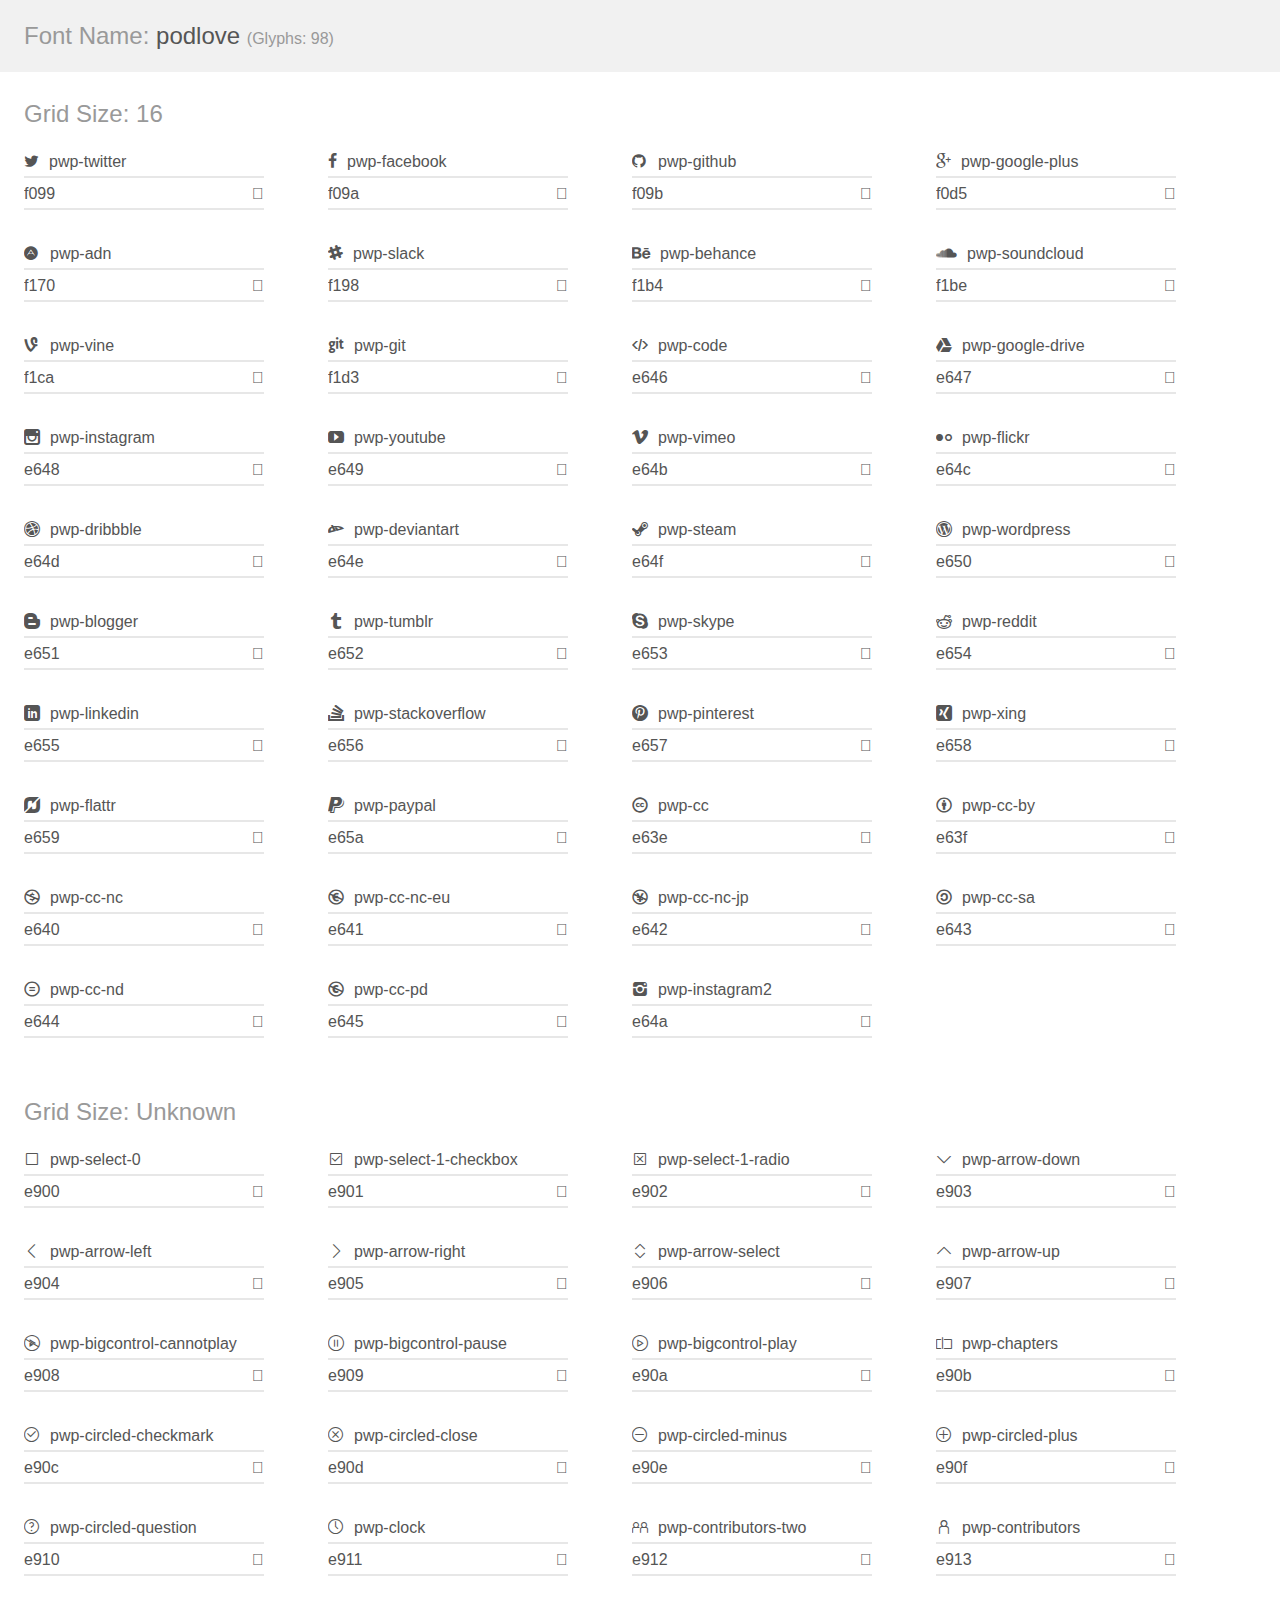
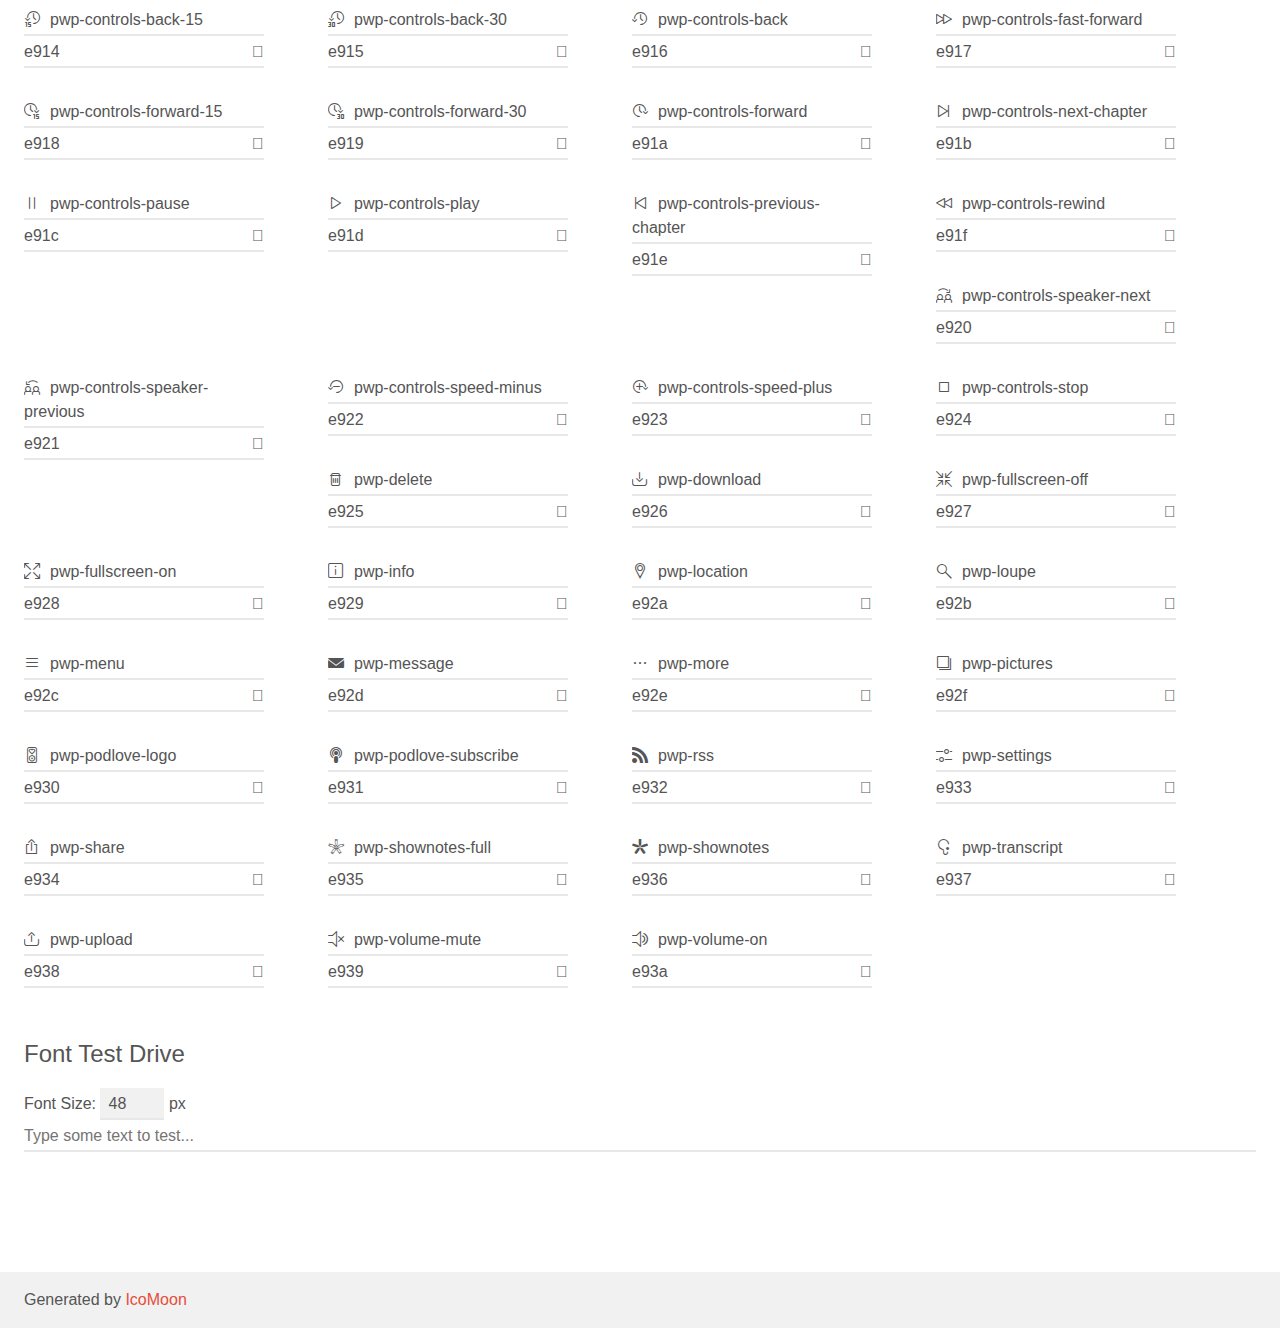
<file: latest icomoon build/demo.html>
<!doctype html>
<html>
<head>
	<meta charset="utf-8">
	<title>IcoMoon Demo</title>
	<meta name="description" content="An Icon Font Generated By IcoMoon.io">
	<meta name="viewport" content="width=device-width, initial-scale=1">
	<link rel="stylesheet" href="demo-files/demo.css">
	<link rel="stylesheet" href="style.css">
	<!--[if lt IE 8]><!-->
	<link rel="stylesheet" href="ie7/ie7.css">
	<!--<![endif]-->
</head>
<body>
	<div class="bgc1 clearfix">
		<h1 class="mhmm mvm"><span class="fgc1">Font Name:</span> podlove <small class="fgc1">(Glyphs:&nbsp;98)</small></h1>
	</div>
	<div class="clearfix mhl ptl">
		<h1 class="mvm mtn fgc1">Grid Size: 16</h1>
		<div class="glyph fs1">
			<div class="clearfix bshadow0 pbs">
				<span class="icon pwp-twitter">
				
				</span>
				<span class="mls"> pwp-twitter</span>
			</div>
			<fieldset class="fs0 size1of1 clearfix hidden-false">
				<input type="text" readonly value="f099" class="unit size1of2" />
				<input type="text" maxlength="1" readonly value="&#xf099;" class="unitRight size1of2 talign-right" />
			</fieldset>
			<div class="fs0 bshadow0 clearfix hidden-true">
				<span class="unit pvs fgc1">liga: </span>
				<input type="text" readonly value="" class="liga unitRight" />
			</div>
		</div>
		<div class="glyph fs1">
			<div class="clearfix bshadow0 pbs">
				<span class="icon pwp-facebook">
				
				</span>
				<span class="mls"> pwp-facebook</span>
			</div>
			<fieldset class="fs0 size1of1 clearfix hidden-false">
				<input type="text" readonly value="f09a" class="unit size1of2" />
				<input type="text" maxlength="1" readonly value="&#xf09a;" class="unitRight size1of2 talign-right" />
			</fieldset>
			<div class="fs0 bshadow0 clearfix hidden-true">
				<span class="unit pvs fgc1">liga: </span>
				<input type="text" readonly value="" class="liga unitRight" />
			</div>
		</div>
		<div class="glyph fs1">
			<div class="clearfix bshadow0 pbs">
				<span class="icon pwp-github">
				
				</span>
				<span class="mls"> pwp-github</span>
			</div>
			<fieldset class="fs0 size1of1 clearfix hidden-false">
				<input type="text" readonly value="f09b" class="unit size1of2" />
				<input type="text" maxlength="1" readonly value="&#xf09b;" class="unitRight size1of2 talign-right" />
			</fieldset>
			<div class="fs0 bshadow0 clearfix hidden-true">
				<span class="unit pvs fgc1">liga: </span>
				<input type="text" readonly value="" class="liga unitRight" />
			</div>
		</div>
		<div class="glyph fs1">
			<div class="clearfix bshadow0 pbs">
				<span class="icon pwp-google-plus">
				
				</span>
				<span class="mls"> pwp-google-plus</span>
			</div>
			<fieldset class="fs0 size1of1 clearfix hidden-false">
				<input type="text" readonly value="f0d5" class="unit size1of2" />
				<input type="text" maxlength="1" readonly value="&#xf0d5;" class="unitRight size1of2 talign-right" />
			</fieldset>
			<div class="fs0 bshadow0 clearfix hidden-true">
				<span class="unit pvs fgc1">liga: </span>
				<input type="text" readonly value="" class="liga unitRight" />
			</div>
		</div>
		<div class="glyph fs1">
			<div class="clearfix bshadow0 pbs">
				<span class="icon pwp-adn">
				
				</span>
				<span class="mls"> pwp-adn</span>
			</div>
			<fieldset class="fs0 size1of1 clearfix hidden-false">
				<input type="text" readonly value="f170" class="unit size1of2" />
				<input type="text" maxlength="1" readonly value="&#xf170;" class="unitRight size1of2 talign-right" />
			</fieldset>
			<div class="fs0 bshadow0 clearfix hidden-true">
				<span class="unit pvs fgc1">liga: </span>
				<input type="text" readonly value="" class="liga unitRight" />
			</div>
		</div>
		<div class="glyph fs1">
			<div class="clearfix bshadow0 pbs">
				<span class="icon pwp-slack">
				
				</span>
				<span class="mls"> pwp-slack</span>
			</div>
			<fieldset class="fs0 size1of1 clearfix hidden-false">
				<input type="text" readonly value="f198" class="unit size1of2" />
				<input type="text" maxlength="1" readonly value="&#xf198;" class="unitRight size1of2 talign-right" />
			</fieldset>
			<div class="fs0 bshadow0 clearfix hidden-true">
				<span class="unit pvs fgc1">liga: </span>
				<input type="text" readonly value="" class="liga unitRight" />
			</div>
		</div>
		<div class="glyph fs1">
			<div class="clearfix bshadow0 pbs">
				<span class="icon pwp-behance">
				
				</span>
				<span class="mls"> pwp-behance</span>
			</div>
			<fieldset class="fs0 size1of1 clearfix hidden-false">
				<input type="text" readonly value="f1b4" class="unit size1of2" />
				<input type="text" maxlength="1" readonly value="&#xf1b4;" class="unitRight size1of2 talign-right" />
			</fieldset>
			<div class="fs0 bshadow0 clearfix hidden-true">
				<span class="unit pvs fgc1">liga: </span>
				<input type="text" readonly value="" class="liga unitRight" />
			</div>
		</div>
		<div class="glyph fs1">
			<div class="clearfix bshadow0 pbs">
				<span class="icon pwp-soundcloud">
				
				</span>
				<span class="mls"> pwp-soundcloud</span>
			</div>
			<fieldset class="fs0 size1of1 clearfix hidden-false">
				<input type="text" readonly value="f1be" class="unit size1of2" />
				<input type="text" maxlength="1" readonly value="&#xf1be;" class="unitRight size1of2 talign-right" />
			</fieldset>
			<div class="fs0 bshadow0 clearfix hidden-true">
				<span class="unit pvs fgc1">liga: </span>
				<input type="text" readonly value="" class="liga unitRight" />
			</div>
		</div>
		<div class="glyph fs1">
			<div class="clearfix bshadow0 pbs">
				<span class="icon pwp-vine">
				
				</span>
				<span class="mls"> pwp-vine</span>
			</div>
			<fieldset class="fs0 size1of1 clearfix hidden-false">
				<input type="text" readonly value="f1ca" class="unit size1of2" />
				<input type="text" maxlength="1" readonly value="&#xf1ca;" class="unitRight size1of2 talign-right" />
			</fieldset>
			<div class="fs0 bshadow0 clearfix hidden-true">
				<span class="unit pvs fgc1">liga: </span>
				<input type="text" readonly value="" class="liga unitRight" />
			</div>
		</div>
		<div class="glyph fs1">
			<div class="clearfix bshadow0 pbs">
				<span class="icon pwp-git">
				
				</span>
				<span class="mls"> pwp-git</span>
			</div>
			<fieldset class="fs0 size1of1 clearfix hidden-false">
				<input type="text" readonly value="f1d3" class="unit size1of2" />
				<input type="text" maxlength="1" readonly value="&#xf1d3;" class="unitRight size1of2 talign-right" />
			</fieldset>
			<div class="fs0 bshadow0 clearfix hidden-true">
				<span class="unit pvs fgc1">liga: </span>
				<input type="text" readonly value="" class="liga unitRight" />
			</div>
		</div>
		<div class="glyph fs1">
			<div class="clearfix bshadow0 pbs">
				<span class="icon pwp-code">
				
				</span>
				<span class="mls"> pwp-code</span>
			</div>
			<fieldset class="fs0 size1of1 clearfix hidden-false">
				<input type="text" readonly value="e646" class="unit size1of2" />
				<input type="text" maxlength="1" readonly value="&#xe646;" class="unitRight size1of2 talign-right" />
			</fieldset>
			<div class="fs0 bshadow0 clearfix hidden-true">
				<span class="unit pvs fgc1">liga: </span>
				<input type="text" readonly value="" class="liga unitRight" />
			</div>
		</div>
		<div class="glyph fs1">
			<div class="clearfix bshadow0 pbs">
				<span class="icon pwp-google-drive">
				
				</span>
				<span class="mls"> pwp-google-drive</span>
			</div>
			<fieldset class="fs0 size1of1 clearfix hidden-false">
				<input type="text" readonly value="e647" class="unit size1of2" />
				<input type="text" maxlength="1" readonly value="&#xe647;" class="unitRight size1of2 talign-right" />
			</fieldset>
			<div class="fs0 bshadow0 clearfix hidden-true">
				<span class="unit pvs fgc1">liga: </span>
				<input type="text" readonly value="" class="liga unitRight" />
			</div>
		</div>
		<div class="glyph fs1">
			<div class="clearfix bshadow0 pbs">
				<span class="icon pwp-instagram">
				
				</span>
				<span class="mls"> pwp-instagram</span>
			</div>
			<fieldset class="fs0 size1of1 clearfix hidden-false">
				<input type="text" readonly value="e648" class="unit size1of2" />
				<input type="text" maxlength="1" readonly value="&#xe648;" class="unitRight size1of2 talign-right" />
			</fieldset>
			<div class="fs0 bshadow0 clearfix hidden-true">
				<span class="unit pvs fgc1">liga: </span>
				<input type="text" readonly value="" class="liga unitRight" />
			</div>
		</div>
		<div class="glyph fs1">
			<div class="clearfix bshadow0 pbs">
				<span class="icon pwp-youtube">
				
				</span>
				<span class="mls"> pwp-youtube</span>
			</div>
			<fieldset class="fs0 size1of1 clearfix hidden-false">
				<input type="text" readonly value="e649" class="unit size1of2" />
				<input type="text" maxlength="1" readonly value="&#xe649;" class="unitRight size1of2 talign-right" />
			</fieldset>
			<div class="fs0 bshadow0 clearfix hidden-true">
				<span class="unit pvs fgc1">liga: </span>
				<input type="text" readonly value="" class="liga unitRight" />
			</div>
		</div>
		<div class="glyph fs1">
			<div class="clearfix bshadow0 pbs">
				<span class="icon pwp-vimeo">
				
				</span>
				<span class="mls"> pwp-vimeo</span>
			</div>
			<fieldset class="fs0 size1of1 clearfix hidden-false">
				<input type="text" readonly value="e64b" class="unit size1of2" />
				<input type="text" maxlength="1" readonly value="&#xe64b;" class="unitRight size1of2 talign-right" />
			</fieldset>
			<div class="fs0 bshadow0 clearfix hidden-true">
				<span class="unit pvs fgc1">liga: </span>
				<input type="text" readonly value="" class="liga unitRight" />
			</div>
		</div>
		<div class="glyph fs1">
			<div class="clearfix bshadow0 pbs">
				<span class="icon pwp-flickr">
				
				</span>
				<span class="mls"> pwp-flickr</span>
			</div>
			<fieldset class="fs0 size1of1 clearfix hidden-false">
				<input type="text" readonly value="e64c" class="unit size1of2" />
				<input type="text" maxlength="1" readonly value="&#xe64c;" class="unitRight size1of2 talign-right" />
			</fieldset>
			<div class="fs0 bshadow0 clearfix hidden-true">
				<span class="unit pvs fgc1">liga: </span>
				<input type="text" readonly value="" class="liga unitRight" />
			</div>
		</div>
		<div class="glyph fs1">
			<div class="clearfix bshadow0 pbs">
				<span class="icon pwp-dribbble">
				
				</span>
				<span class="mls"> pwp-dribbble</span>
			</div>
			<fieldset class="fs0 size1of1 clearfix hidden-false">
				<input type="text" readonly value="e64d" class="unit size1of2" />
				<input type="text" maxlength="1" readonly value="&#xe64d;" class="unitRight size1of2 talign-right" />
			</fieldset>
			<div class="fs0 bshadow0 clearfix hidden-true">
				<span class="unit pvs fgc1">liga: </span>
				<input type="text" readonly value="" class="liga unitRight" />
			</div>
		</div>
		<div class="glyph fs1">
			<div class="clearfix bshadow0 pbs">
				<span class="icon pwp-deviantart">
				
				</span>
				<span class="mls"> pwp-deviantart</span>
			</div>
			<fieldset class="fs0 size1of1 clearfix hidden-false">
				<input type="text" readonly value="e64e" class="unit size1of2" />
				<input type="text" maxlength="1" readonly value="&#xe64e;" class="unitRight size1of2 talign-right" />
			</fieldset>
			<div class="fs0 bshadow0 clearfix hidden-true">
				<span class="unit pvs fgc1">liga: </span>
				<input type="text" readonly value="" class="liga unitRight" />
			</div>
		</div>
		<div class="glyph fs1">
			<div class="clearfix bshadow0 pbs">
				<span class="icon pwp-steam">
				
				</span>
				<span class="mls"> pwp-steam</span>
			</div>
			<fieldset class="fs0 size1of1 clearfix hidden-false">
				<input type="text" readonly value="e64f" class="unit size1of2" />
				<input type="text" maxlength="1" readonly value="&#xe64f;" class="unitRight size1of2 talign-right" />
			</fieldset>
			<div class="fs0 bshadow0 clearfix hidden-true">
				<span class="unit pvs fgc1">liga: </span>
				<input type="text" readonly value="" class="liga unitRight" />
			</div>
		</div>
		<div class="glyph fs1">
			<div class="clearfix bshadow0 pbs">
				<span class="icon pwp-wordpress">
				
				</span>
				<span class="mls"> pwp-wordpress</span>
			</div>
			<fieldset class="fs0 size1of1 clearfix hidden-false">
				<input type="text" readonly value="e650" class="unit size1of2" />
				<input type="text" maxlength="1" readonly value="&#xe650;" class="unitRight size1of2 talign-right" />
			</fieldset>
			<div class="fs0 bshadow0 clearfix hidden-true">
				<span class="unit pvs fgc1">liga: </span>
				<input type="text" readonly value="" class="liga unitRight" />
			</div>
		</div>
		<div class="glyph fs1">
			<div class="clearfix bshadow0 pbs">
				<span class="icon pwp-blogger">
				
				</span>
				<span class="mls"> pwp-blogger</span>
			</div>
			<fieldset class="fs0 size1of1 clearfix hidden-false">
				<input type="text" readonly value="e651" class="unit size1of2" />
				<input type="text" maxlength="1" readonly value="&#xe651;" class="unitRight size1of2 talign-right" />
			</fieldset>
			<div class="fs0 bshadow0 clearfix hidden-true">
				<span class="unit pvs fgc1">liga: </span>
				<input type="text" readonly value="" class="liga unitRight" />
			</div>
		</div>
		<div class="glyph fs1">
			<div class="clearfix bshadow0 pbs">
				<span class="icon pwp-tumblr">
				
				</span>
				<span class="mls"> pwp-tumblr</span>
			</div>
			<fieldset class="fs0 size1of1 clearfix hidden-false">
				<input type="text" readonly value="e652" class="unit size1of2" />
				<input type="text" maxlength="1" readonly value="&#xe652;" class="unitRight size1of2 talign-right" />
			</fieldset>
			<div class="fs0 bshadow0 clearfix hidden-true">
				<span class="unit pvs fgc1">liga: </span>
				<input type="text" readonly value="" class="liga unitRight" />
			</div>
		</div>
		<div class="glyph fs1">
			<div class="clearfix bshadow0 pbs">
				<span class="icon pwp-skype">
				
				</span>
				<span class="mls"> pwp-skype</span>
			</div>
			<fieldset class="fs0 size1of1 clearfix hidden-false">
				<input type="text" readonly value="e653" class="unit size1of2" />
				<input type="text" maxlength="1" readonly value="&#xe653;" class="unitRight size1of2 talign-right" />
			</fieldset>
			<div class="fs0 bshadow0 clearfix hidden-true">
				<span class="unit pvs fgc1">liga: </span>
				<input type="text" readonly value="" class="liga unitRight" />
			</div>
		</div>
		<div class="glyph fs1">
			<div class="clearfix bshadow0 pbs">
				<span class="icon pwp-reddit">
				
				</span>
				<span class="mls"> pwp-reddit</span>
			</div>
			<fieldset class="fs0 size1of1 clearfix hidden-false">
				<input type="text" readonly value="e654" class="unit size1of2" />
				<input type="text" maxlength="1" readonly value="&#xe654;" class="unitRight size1of2 talign-right" />
			</fieldset>
			<div class="fs0 bshadow0 clearfix hidden-true">
				<span class="unit pvs fgc1">liga: </span>
				<input type="text" readonly value="" class="liga unitRight" />
			</div>
		</div>
		<div class="glyph fs1">
			<div class="clearfix bshadow0 pbs">
				<span class="icon pwp-linkedin">
				
				</span>
				<span class="mls"> pwp-linkedin</span>
			</div>
			<fieldset class="fs0 size1of1 clearfix hidden-false">
				<input type="text" readonly value="e655" class="unit size1of2" />
				<input type="text" maxlength="1" readonly value="&#xe655;" class="unitRight size1of2 talign-right" />
			</fieldset>
			<div class="fs0 bshadow0 clearfix hidden-true">
				<span class="unit pvs fgc1">liga: </span>
				<input type="text" readonly value="" class="liga unitRight" />
			</div>
		</div>
		<div class="glyph fs1">
			<div class="clearfix bshadow0 pbs">
				<span class="icon pwp-stackoverflow">
				
				</span>
				<span class="mls"> pwp-stackoverflow</span>
			</div>
			<fieldset class="fs0 size1of1 clearfix hidden-false">
				<input type="text" readonly value="e656" class="unit size1of2" />
				<input type="text" maxlength="1" readonly value="&#xe656;" class="unitRight size1of2 talign-right" />
			</fieldset>
			<div class="fs0 bshadow0 clearfix hidden-true">
				<span class="unit pvs fgc1">liga: </span>
				<input type="text" readonly value="" class="liga unitRight" />
			</div>
		</div>
		<div class="glyph fs1">
			<div class="clearfix bshadow0 pbs">
				<span class="icon pwp-pinterest">
				
				</span>
				<span class="mls"> pwp-pinterest</span>
			</div>
			<fieldset class="fs0 size1of1 clearfix hidden-false">
				<input type="text" readonly value="e657" class="unit size1of2" />
				<input type="text" maxlength="1" readonly value="&#xe657;" class="unitRight size1of2 talign-right" />
			</fieldset>
			<div class="fs0 bshadow0 clearfix hidden-true">
				<span class="unit pvs fgc1">liga: </span>
				<input type="text" readonly value="" class="liga unitRight" />
			</div>
		</div>
		<div class="glyph fs1">
			<div class="clearfix bshadow0 pbs">
				<span class="icon pwp-xing">
				
				</span>
				<span class="mls"> pwp-xing</span>
			</div>
			<fieldset class="fs0 size1of1 clearfix hidden-false">
				<input type="text" readonly value="e658" class="unit size1of2" />
				<input type="text" maxlength="1" readonly value="&#xe658;" class="unitRight size1of2 talign-right" />
			</fieldset>
			<div class="fs0 bshadow0 clearfix hidden-true">
				<span class="unit pvs fgc1">liga: </span>
				<input type="text" readonly value="" class="liga unitRight" />
			</div>
		</div>
		<div class="glyph fs1">
			<div class="clearfix bshadow0 pbs">
				<span class="icon pwp-flattr">
				
				</span>
				<span class="mls"> pwp-flattr</span>
			</div>
			<fieldset class="fs0 size1of1 clearfix hidden-false">
				<input type="text" readonly value="e659" class="unit size1of2" />
				<input type="text" maxlength="1" readonly value="&#xe659;" class="unitRight size1of2 talign-right" />
			</fieldset>
			<div class="fs0 bshadow0 clearfix hidden-true">
				<span class="unit pvs fgc1">liga: </span>
				<input type="text" readonly value="" class="liga unitRight" />
			</div>
		</div>
		<div class="glyph fs1">
			<div class="clearfix bshadow0 pbs">
				<span class="icon pwp-paypal">
				
				</span>
				<span class="mls"> pwp-paypal</span>
			</div>
			<fieldset class="fs0 size1of1 clearfix hidden-false">
				<input type="text" readonly value="e65a" class="unit size1of2" />
				<input type="text" maxlength="1" readonly value="&#xe65a;" class="unitRight size1of2 talign-right" />
			</fieldset>
			<div class="fs0 bshadow0 clearfix hidden-true">
				<span class="unit pvs fgc1">liga: </span>
				<input type="text" readonly value="" class="liga unitRight" />
			</div>
		</div>
		<div class="glyph fs1">
			<div class="clearfix bshadow0 pbs">
				<span class="icon pwp-cc">
				
				</span>
				<span class="mls"> pwp-cc</span>
			</div>
			<fieldset class="fs0 size1of1 clearfix hidden-false">
				<input type="text" readonly value="e63e" class="unit size1of2" />
				<input type="text" maxlength="1" readonly value="&#xe63e;" class="unitRight size1of2 talign-right" />
			</fieldset>
			<div class="fs0 bshadow0 clearfix hidden-true">
				<span class="unit pvs fgc1">liga: </span>
				<input type="text" readonly value="" class="liga unitRight" />
			</div>
		</div>
		<div class="glyph fs1">
			<div class="clearfix bshadow0 pbs">
				<span class="icon pwp-cc-by">
				
				</span>
				<span class="mls"> pwp-cc-by</span>
			</div>
			<fieldset class="fs0 size1of1 clearfix hidden-false">
				<input type="text" readonly value="e63f" class="unit size1of2" />
				<input type="text" maxlength="1" readonly value="&#xe63f;" class="unitRight size1of2 talign-right" />
			</fieldset>
			<div class="fs0 bshadow0 clearfix hidden-true">
				<span class="unit pvs fgc1">liga: </span>
				<input type="text" readonly value="" class="liga unitRight" />
			</div>
		</div>
		<div class="glyph fs1">
			<div class="clearfix bshadow0 pbs">
				<span class="icon pwp-cc-nc">
				
				</span>
				<span class="mls"> pwp-cc-nc</span>
			</div>
			<fieldset class="fs0 size1of1 clearfix hidden-false">
				<input type="text" readonly value="e640" class="unit size1of2" />
				<input type="text" maxlength="1" readonly value="&#xe640;" class="unitRight size1of2 talign-right" />
			</fieldset>
			<div class="fs0 bshadow0 clearfix hidden-true">
				<span class="unit pvs fgc1">liga: </span>
				<input type="text" readonly value="" class="liga unitRight" />
			</div>
		</div>
		<div class="glyph fs1">
			<div class="clearfix bshadow0 pbs">
				<span class="icon pwp-cc-nc-eu">
				
				</span>
				<span class="mls"> pwp-cc-nc-eu</span>
			</div>
			<fieldset class="fs0 size1of1 clearfix hidden-false">
				<input type="text" readonly value="e641" class="unit size1of2" />
				<input type="text" maxlength="1" readonly value="&#xe641;" class="unitRight size1of2 talign-right" />
			</fieldset>
			<div class="fs0 bshadow0 clearfix hidden-true">
				<span class="unit pvs fgc1">liga: </span>
				<input type="text" readonly value="" class="liga unitRight" />
			</div>
		</div>
		<div class="glyph fs1">
			<div class="clearfix bshadow0 pbs">
				<span class="icon pwp-cc-nc-jp">
				
				</span>
				<span class="mls"> pwp-cc-nc-jp</span>
			</div>
			<fieldset class="fs0 size1of1 clearfix hidden-false">
				<input type="text" readonly value="e642" class="unit size1of2" />
				<input type="text" maxlength="1" readonly value="&#xe642;" class="unitRight size1of2 talign-right" />
			</fieldset>
			<div class="fs0 bshadow0 clearfix hidden-true">
				<span class="unit pvs fgc1">liga: </span>
				<input type="text" readonly value="" class="liga unitRight" />
			</div>
		</div>
		<div class="glyph fs1">
			<div class="clearfix bshadow0 pbs">
				<span class="icon pwp-cc-sa">
				
				</span>
				<span class="mls"> pwp-cc-sa</span>
			</div>
			<fieldset class="fs0 size1of1 clearfix hidden-false">
				<input type="text" readonly value="e643" class="unit size1of2" />
				<input type="text" maxlength="1" readonly value="&#xe643;" class="unitRight size1of2 talign-right" />
			</fieldset>
			<div class="fs0 bshadow0 clearfix hidden-true">
				<span class="unit pvs fgc1">liga: </span>
				<input type="text" readonly value="" class="liga unitRight" />
			</div>
		</div>
		<div class="glyph fs1">
			<div class="clearfix bshadow0 pbs">
				<span class="icon pwp-cc-nd">
				
				</span>
				<span class="mls"> pwp-cc-nd</span>
			</div>
			<fieldset class="fs0 size1of1 clearfix hidden-false">
				<input type="text" readonly value="e644" class="unit size1of2" />
				<input type="text" maxlength="1" readonly value="&#xe644;" class="unitRight size1of2 talign-right" />
			</fieldset>
			<div class="fs0 bshadow0 clearfix hidden-true">
				<span class="unit pvs fgc1">liga: </span>
				<input type="text" readonly value="" class="liga unitRight" />
			</div>
		</div>
		<div class="glyph fs1">
			<div class="clearfix bshadow0 pbs">
				<span class="icon pwp-cc-pd">
				
				</span>
				<span class="mls"> pwp-cc-pd</span>
			</div>
			<fieldset class="fs0 size1of1 clearfix hidden-false">
				<input type="text" readonly value="e645" class="unit size1of2" />
				<input type="text" maxlength="1" readonly value="&#xe645;" class="unitRight size1of2 talign-right" />
			</fieldset>
			<div class="fs0 bshadow0 clearfix hidden-true">
				<span class="unit pvs fgc1">liga: </span>
				<input type="text" readonly value="" class="liga unitRight" />
			</div>
		</div>
		<div class="glyph fs1">
			<div class="clearfix bshadow0 pbs">
				<span class="icon pwp-instagram2">
				
				</span>
				<span class="mls"> pwp-instagram2</span>
			</div>
			<fieldset class="fs0 size1of1 clearfix hidden-false">
				<input type="text" readonly value="e64a" class="unit size1of2" />
				<input type="text" maxlength="1" readonly value="&#xe64a;" class="unitRight size1of2 talign-right" />
			</fieldset>
			<div class="fs0 bshadow0 clearfix hidden-true">
				<span class="unit pvs fgc1">liga: </span>
				<input type="text" readonly value="" class="liga unitRight" />
			</div>
		</div>
	</div>
	<div class="clearfix mhl ptl">
		<h1 class="mvm mtn fgc1">Grid Size: Unknown</h1>
		<div class="glyph fs2">
			<div class="clearfix bshadow0 pbs">
				<span class="icon pwp-select-0">
				
				</span>
				<span class="mls"> pwp-select-0</span>
			</div>
			<fieldset class="fs0 size1of1 clearfix hidden-false">
				<input type="text" readonly value="e900" class="unit size1of2" />
				<input type="text" maxlength="1" readonly value="&#xe900;" class="unitRight size1of2 talign-right" />
			</fieldset>
			<div class="fs0 bshadow0 clearfix hidden-true">
				<span class="unit pvs fgc1">liga: </span>
				<input type="text" readonly value="" class="liga unitRight" />
			</div>
		</div>
		<div class="glyph fs2">
			<div class="clearfix bshadow0 pbs">
				<span class="icon pwp-select-1-checkbox">
				
				</span>
				<span class="mls"> pwp-select-1-checkbox</span>
			</div>
			<fieldset class="fs0 size1of1 clearfix hidden-false">
				<input type="text" readonly value="e901" class="unit size1of2" />
				<input type="text" maxlength="1" readonly value="&#xe901;" class="unitRight size1of2 talign-right" />
			</fieldset>
			<div class="fs0 bshadow0 clearfix hidden-true">
				<span class="unit pvs fgc1">liga: </span>
				<input type="text" readonly value="" class="liga unitRight" />
			</div>
		</div>
		<div class="glyph fs2">
			<div class="clearfix bshadow0 pbs">
				<span class="icon pwp-select-1-radio">
				
				</span>
				<span class="mls"> pwp-select-1-radio</span>
			</div>
			<fieldset class="fs0 size1of1 clearfix hidden-false">
				<input type="text" readonly value="e902" class="unit size1of2" />
				<input type="text" maxlength="1" readonly value="&#xe902;" class="unitRight size1of2 talign-right" />
			</fieldset>
			<div class="fs0 bshadow0 clearfix hidden-true">
				<span class="unit pvs fgc1">liga: </span>
				<input type="text" readonly value="" class="liga unitRight" />
			</div>
		</div>
		<div class="glyph fs2">
			<div class="clearfix bshadow0 pbs">
				<span class="icon pwp-arrow-down">
				
				</span>
				<span class="mls"> pwp-arrow-down</span>
			</div>
			<fieldset class="fs0 size1of1 clearfix hidden-false">
				<input type="text" readonly value="e903" class="unit size1of2" />
				<input type="text" maxlength="1" readonly value="&#xe903;" class="unitRight size1of2 talign-right" />
			</fieldset>
			<div class="fs0 bshadow0 clearfix hidden-true">
				<span class="unit pvs fgc1">liga: </span>
				<input type="text" readonly value="" class="liga unitRight" />
			</div>
		</div>
		<div class="glyph fs2">
			<div class="clearfix bshadow0 pbs">
				<span class="icon pwp-arrow-left">
				
				</span>
				<span class="mls"> pwp-arrow-left</span>
			</div>
			<fieldset class="fs0 size1of1 clearfix hidden-false">
				<input type="text" readonly value="e904" class="unit size1of2" />
				<input type="text" maxlength="1" readonly value="&#xe904;" class="unitRight size1of2 talign-right" />
			</fieldset>
			<div class="fs0 bshadow0 clearfix hidden-true">
				<span class="unit pvs fgc1">liga: </span>
				<input type="text" readonly value="" class="liga unitRight" />
			</div>
		</div>
		<div class="glyph fs2">
			<div class="clearfix bshadow0 pbs">
				<span class="icon pwp-arrow-right">
				
				</span>
				<span class="mls"> pwp-arrow-right</span>
			</div>
			<fieldset class="fs0 size1of1 clearfix hidden-false">
				<input type="text" readonly value="e905" class="unit size1of2" />
				<input type="text" maxlength="1" readonly value="&#xe905;" class="unitRight size1of2 talign-right" />
			</fieldset>
			<div class="fs0 bshadow0 clearfix hidden-true">
				<span class="unit pvs fgc1">liga: </span>
				<input type="text" readonly value="" class="liga unitRight" />
			</div>
		</div>
		<div class="glyph fs2">
			<div class="clearfix bshadow0 pbs">
				<span class="icon pwp-arrow-select">
				
				</span>
				<span class="mls"> pwp-arrow-select</span>
			</div>
			<fieldset class="fs0 size1of1 clearfix hidden-false">
				<input type="text" readonly value="e906" class="unit size1of2" />
				<input type="text" maxlength="1" readonly value="&#xe906;" class="unitRight size1of2 talign-right" />
			</fieldset>
			<div class="fs0 bshadow0 clearfix hidden-true">
				<span class="unit pvs fgc1">liga: </span>
				<input type="text" readonly value="" class="liga unitRight" />
			</div>
		</div>
		<div class="glyph fs2">
			<div class="clearfix bshadow0 pbs">
				<span class="icon pwp-arrow-up">
				
				</span>
				<span class="mls"> pwp-arrow-up</span>
			</div>
			<fieldset class="fs0 size1of1 clearfix hidden-false">
				<input type="text" readonly value="e907" class="unit size1of2" />
				<input type="text" maxlength="1" readonly value="&#xe907;" class="unitRight size1of2 talign-right" />
			</fieldset>
			<div class="fs0 bshadow0 clearfix hidden-true">
				<span class="unit pvs fgc1">liga: </span>
				<input type="text" readonly value="" class="liga unitRight" />
			</div>
		</div>
		<div class="glyph fs2">
			<div class="clearfix bshadow0 pbs">
				<span class="icon pwp-bigcontrol-cannotplay">
				
				</span>
				<span class="mls"> pwp-bigcontrol-cannotplay</span>
			</div>
			<fieldset class="fs0 size1of1 clearfix hidden-false">
				<input type="text" readonly value="e908" class="unit size1of2" />
				<input type="text" maxlength="1" readonly value="&#xe908;" class="unitRight size1of2 talign-right" />
			</fieldset>
			<div class="fs0 bshadow0 clearfix hidden-true">
				<span class="unit pvs fgc1">liga: </span>
				<input type="text" readonly value="" class="liga unitRight" />
			</div>
		</div>
		<div class="glyph fs2">
			<div class="clearfix bshadow0 pbs">
				<span class="icon pwp-bigcontrol-pause">
				
				</span>
				<span class="mls"> pwp-bigcontrol-pause</span>
			</div>
			<fieldset class="fs0 size1of1 clearfix hidden-false">
				<input type="text" readonly value="e909" class="unit size1of2" />
				<input type="text" maxlength="1" readonly value="&#xe909;" class="unitRight size1of2 talign-right" />
			</fieldset>
			<div class="fs0 bshadow0 clearfix hidden-true">
				<span class="unit pvs fgc1">liga: </span>
				<input type="text" readonly value="" class="liga unitRight" />
			</div>
		</div>
		<div class="glyph fs2">
			<div class="clearfix bshadow0 pbs">
				<span class="icon pwp-bigcontrol-play">
				
				</span>
				<span class="mls"> pwp-bigcontrol-play</span>
			</div>
			<fieldset class="fs0 size1of1 clearfix hidden-false">
				<input type="text" readonly value="e90a" class="unit size1of2" />
				<input type="text" maxlength="1" readonly value="&#xe90a;" class="unitRight size1of2 talign-right" />
			</fieldset>
			<div class="fs0 bshadow0 clearfix hidden-true">
				<span class="unit pvs fgc1">liga: </span>
				<input type="text" readonly value="" class="liga unitRight" />
			</div>
		</div>
		<div class="glyph fs2">
			<div class="clearfix bshadow0 pbs">
				<span class="icon pwp-chapters">
				
				</span>
				<span class="mls"> pwp-chapters</span>
			</div>
			<fieldset class="fs0 size1of1 clearfix hidden-false">
				<input type="text" readonly value="e90b" class="unit size1of2" />
				<input type="text" maxlength="1" readonly value="&#xe90b;" class="unitRight size1of2 talign-right" />
			</fieldset>
			<div class="fs0 bshadow0 clearfix hidden-true">
				<span class="unit pvs fgc1">liga: </span>
				<input type="text" readonly value="" class="liga unitRight" />
			</div>
		</div>
		<div class="glyph fs2">
			<div class="clearfix bshadow0 pbs">
				<span class="icon pwp-circled-checkmark">
				
				</span>
				<span class="mls"> pwp-circled-checkmark</span>
			</div>
			<fieldset class="fs0 size1of1 clearfix hidden-false">
				<input type="text" readonly value="e90c" class="unit size1of2" />
				<input type="text" maxlength="1" readonly value="&#xe90c;" class="unitRight size1of2 talign-right" />
			</fieldset>
			<div class="fs0 bshadow0 clearfix hidden-true">
				<span class="unit pvs fgc1">liga: </span>
				<input type="text" readonly value="" class="liga unitRight" />
			</div>
		</div>
		<div class="glyph fs2">
			<div class="clearfix bshadow0 pbs">
				<span class="icon pwp-circled-close">
				
				</span>
				<span class="mls"> pwp-circled-close</span>
			</div>
			<fieldset class="fs0 size1of1 clearfix hidden-false">
				<input type="text" readonly value="e90d" class="unit size1of2" />
				<input type="text" maxlength="1" readonly value="&#xe90d;" class="unitRight size1of2 talign-right" />
			</fieldset>
			<div class="fs0 bshadow0 clearfix hidden-true">
				<span class="unit pvs fgc1">liga: </span>
				<input type="text" readonly value="" class="liga unitRight" />
			</div>
		</div>
		<div class="glyph fs2">
			<div class="clearfix bshadow0 pbs">
				<span class="icon pwp-circled-minus">
				
				</span>
				<span class="mls"> pwp-circled-minus</span>
			</div>
			<fieldset class="fs0 size1of1 clearfix hidden-false">
				<input type="text" readonly value="e90e" class="unit size1of2" />
				<input type="text" maxlength="1" readonly value="&#xe90e;" class="unitRight size1of2 talign-right" />
			</fieldset>
			<div class="fs0 bshadow0 clearfix hidden-true">
				<span class="unit pvs fgc1">liga: </span>
				<input type="text" readonly value="" class="liga unitRight" />
			</div>
		</div>
		<div class="glyph fs2">
			<div class="clearfix bshadow0 pbs">
				<span class="icon pwp-circled-plus">
				
				</span>
				<span class="mls"> pwp-circled-plus</span>
			</div>
			<fieldset class="fs0 size1of1 clearfix hidden-false">
				<input type="text" readonly value="e90f" class="unit size1of2" />
				<input type="text" maxlength="1" readonly value="&#xe90f;" class="unitRight size1of2 talign-right" />
			</fieldset>
			<div class="fs0 bshadow0 clearfix hidden-true">
				<span class="unit pvs fgc1">liga: </span>
				<input type="text" readonly value="" class="liga unitRight" />
			</div>
		</div>
		<div class="glyph fs2">
			<div class="clearfix bshadow0 pbs">
				<span class="icon pwp-circled-question">
				
				</span>
				<span class="mls"> pwp-circled-question</span>
			</div>
			<fieldset class="fs0 size1of1 clearfix hidden-false">
				<input type="text" readonly value="e910" class="unit size1of2" />
				<input type="text" maxlength="1" readonly value="&#xe910;" class="unitRight size1of2 talign-right" />
			</fieldset>
			<div class="fs0 bshadow0 clearfix hidden-true">
				<span class="unit pvs fgc1">liga: </span>
				<input type="text" readonly value="" class="liga unitRight" />
			</div>
		</div>
		<div class="glyph fs2">
			<div class="clearfix bshadow0 pbs">
				<span class="icon pwp-clock">
				
				</span>
				<span class="mls"> pwp-clock</span>
			</div>
			<fieldset class="fs0 size1of1 clearfix hidden-false">
				<input type="text" readonly value="e911" class="unit size1of2" />
				<input type="text" maxlength="1" readonly value="&#xe911;" class="unitRight size1of2 talign-right" />
			</fieldset>
			<div class="fs0 bshadow0 clearfix hidden-true">
				<span class="unit pvs fgc1">liga: </span>
				<input type="text" readonly value="" class="liga unitRight" />
			</div>
		</div>
		<div class="glyph fs2">
			<div class="clearfix bshadow0 pbs">
				<span class="icon pwp-contributors-two">
				
				</span>
				<span class="mls"> pwp-contributors-two</span>
			</div>
			<fieldset class="fs0 size1of1 clearfix hidden-false">
				<input type="text" readonly value="e912" class="unit size1of2" />
				<input type="text" maxlength="1" readonly value="&#xe912;" class="unitRight size1of2 talign-right" />
			</fieldset>
			<div class="fs0 bshadow0 clearfix hidden-true">
				<span class="unit pvs fgc1">liga: </span>
				<input type="text" readonly value="" class="liga unitRight" />
			</div>
		</div>
		<div class="glyph fs2">
			<div class="clearfix bshadow0 pbs">
				<span class="icon pwp-contributors">
				
				</span>
				<span class="mls"> pwp-contributors</span>
			</div>
			<fieldset class="fs0 size1of1 clearfix hidden-false">
				<input type="text" readonly value="e913" class="unit size1of2" />
				<input type="text" maxlength="1" readonly value="&#xe913;" class="unitRight size1of2 talign-right" />
			</fieldset>
			<div class="fs0 bshadow0 clearfix hidden-true">
				<span class="unit pvs fgc1">liga: </span>
				<input type="text" readonly value="" class="liga unitRight" />
			</div>
		</div>
		<div class="glyph fs2">
			<div class="clearfix bshadow0 pbs">
				<span class="icon pwp-controls-back-15">
				
				</span>
				<span class="mls"> pwp-controls-back-15</span>
			</div>
			<fieldset class="fs0 size1of1 clearfix hidden-false">
				<input type="text" readonly value="e914" class="unit size1of2" />
				<input type="text" maxlength="1" readonly value="&#xe914;" class="unitRight size1of2 talign-right" />
			</fieldset>
			<div class="fs0 bshadow0 clearfix hidden-true">
				<span class="unit pvs fgc1">liga: </span>
				<input type="text" readonly value="" class="liga unitRight" />
			</div>
		</div>
		<div class="glyph fs2">
			<div class="clearfix bshadow0 pbs">
				<span class="icon pwp-controls-back-30">
				
				</span>
				<span class="mls"> pwp-controls-back-30</span>
			</div>
			<fieldset class="fs0 size1of1 clearfix hidden-false">
				<input type="text" readonly value="e915" class="unit size1of2" />
				<input type="text" maxlength="1" readonly value="&#xe915;" class="unitRight size1of2 talign-right" />
			</fieldset>
			<div class="fs0 bshadow0 clearfix hidden-true">
				<span class="unit pvs fgc1">liga: </span>
				<input type="text" readonly value="" class="liga unitRight" />
			</div>
		</div>
		<div class="glyph fs2">
			<div class="clearfix bshadow0 pbs">
				<span class="icon pwp-controls-back">
				
				</span>
				<span class="mls"> pwp-controls-back</span>
			</div>
			<fieldset class="fs0 size1of1 clearfix hidden-false">
				<input type="text" readonly value="e916" class="unit size1of2" />
				<input type="text" maxlength="1" readonly value="&#xe916;" class="unitRight size1of2 talign-right" />
			</fieldset>
			<div class="fs0 bshadow0 clearfix hidden-true">
				<span class="unit pvs fgc1">liga: </span>
				<input type="text" readonly value="" class="liga unitRight" />
			</div>
		</div>
		<div class="glyph fs2">
			<div class="clearfix bshadow0 pbs">
				<span class="icon pwp-controls-fast-forward">
				
				</span>
				<span class="mls"> pwp-controls-fast-forward</span>
			</div>
			<fieldset class="fs0 size1of1 clearfix hidden-false">
				<input type="text" readonly value="e917" class="unit size1of2" />
				<input type="text" maxlength="1" readonly value="&#xe917;" class="unitRight size1of2 talign-right" />
			</fieldset>
			<div class="fs0 bshadow0 clearfix hidden-true">
				<span class="unit pvs fgc1">liga: </span>
				<input type="text" readonly value="" class="liga unitRight" />
			</div>
		</div>
		<div class="glyph fs2">
			<div class="clearfix bshadow0 pbs">
				<span class="icon pwp-controls-forward-15">
				
				</span>
				<span class="mls"> pwp-controls-forward-15</span>
			</div>
			<fieldset class="fs0 size1of1 clearfix hidden-false">
				<input type="text" readonly value="e918" class="unit size1of2" />
				<input type="text" maxlength="1" readonly value="&#xe918;" class="unitRight size1of2 talign-right" />
			</fieldset>
			<div class="fs0 bshadow0 clearfix hidden-true">
				<span class="unit pvs fgc1">liga: </span>
				<input type="text" readonly value="" class="liga unitRight" />
			</div>
		</div>
		<div class="glyph fs2">
			<div class="clearfix bshadow0 pbs">
				<span class="icon pwp-controls-forward-30">
				
				</span>
				<span class="mls"> pwp-controls-forward-30</span>
			</div>
			<fieldset class="fs0 size1of1 clearfix hidden-false">
				<input type="text" readonly value="e919" class="unit size1of2" />
				<input type="text" maxlength="1" readonly value="&#xe919;" class="unitRight size1of2 talign-right" />
			</fieldset>
			<div class="fs0 bshadow0 clearfix hidden-true">
				<span class="unit pvs fgc1">liga: </span>
				<input type="text" readonly value="" class="liga unitRight" />
			</div>
		</div>
		<div class="glyph fs2">
			<div class="clearfix bshadow0 pbs">
				<span class="icon pwp-controls-forward">
				
				</span>
				<span class="mls"> pwp-controls-forward</span>
			</div>
			<fieldset class="fs0 size1of1 clearfix hidden-false">
				<input type="text" readonly value="e91a" class="unit size1of2" />
				<input type="text" maxlength="1" readonly value="&#xe91a;" class="unitRight size1of2 talign-right" />
			</fieldset>
			<div class="fs0 bshadow0 clearfix hidden-true">
				<span class="unit pvs fgc1">liga: </span>
				<input type="text" readonly value="" class="liga unitRight" />
			</div>
		</div>
		<div class="glyph fs2">
			<div class="clearfix bshadow0 pbs">
				<span class="icon pwp-controls-next-chapter">
				
				</span>
				<span class="mls"> pwp-controls-next-chapter</span>
			</div>
			<fieldset class="fs0 size1of1 clearfix hidden-false">
				<input type="text" readonly value="e91b" class="unit size1of2" />
				<input type="text" maxlength="1" readonly value="&#xe91b;" class="unitRight size1of2 talign-right" />
			</fieldset>
			<div class="fs0 bshadow0 clearfix hidden-true">
				<span class="unit pvs fgc1">liga: </span>
				<input type="text" readonly value="" class="liga unitRight" />
			</div>
		</div>
		<div class="glyph fs2">
			<div class="clearfix bshadow0 pbs">
				<span class="icon pwp-controls-pause">
				
				</span>
				<span class="mls"> pwp-controls-pause</span>
			</div>
			<fieldset class="fs0 size1of1 clearfix hidden-false">
				<input type="text" readonly value="e91c" class="unit size1of2" />
				<input type="text" maxlength="1" readonly value="&#xe91c;" class="unitRight size1of2 talign-right" />
			</fieldset>
			<div class="fs0 bshadow0 clearfix hidden-true">
				<span class="unit pvs fgc1">liga: </span>
				<input type="text" readonly value="" class="liga unitRight" />
			</div>
		</div>
		<div class="glyph fs2">
			<div class="clearfix bshadow0 pbs">
				<span class="icon pwp-controls-play">
				
				</span>
				<span class="mls"> pwp-controls-play</span>
			</div>
			<fieldset class="fs0 size1of1 clearfix hidden-false">
				<input type="text" readonly value="e91d" class="unit size1of2" />
				<input type="text" maxlength="1" readonly value="&#xe91d;" class="unitRight size1of2 talign-right" />
			</fieldset>
			<div class="fs0 bshadow0 clearfix hidden-true">
				<span class="unit pvs fgc1">liga: </span>
				<input type="text" readonly value="" class="liga unitRight" />
			</div>
		</div>
		<div class="glyph fs2">
			<div class="clearfix bshadow0 pbs">
				<span class="icon pwp-controls-previous-chapter">
				
				</span>
				<span class="mls"> pwp-controls-previous-chapter</span>
			</div>
			<fieldset class="fs0 size1of1 clearfix hidden-false">
				<input type="text" readonly value="e91e" class="unit size1of2" />
				<input type="text" maxlength="1" readonly value="&#xe91e;" class="unitRight size1of2 talign-right" />
			</fieldset>
			<div class="fs0 bshadow0 clearfix hidden-true">
				<span class="unit pvs fgc1">liga: </span>
				<input type="text" readonly value="" class="liga unitRight" />
			</div>
		</div>
		<div class="glyph fs2">
			<div class="clearfix bshadow0 pbs">
				<span class="icon pwp-controls-rewind">
				
				</span>
				<span class="mls"> pwp-controls-rewind</span>
			</div>
			<fieldset class="fs0 size1of1 clearfix hidden-false">
				<input type="text" readonly value="e91f" class="unit size1of2" />
				<input type="text" maxlength="1" readonly value="&#xe91f;" class="unitRight size1of2 talign-right" />
			</fieldset>
			<div class="fs0 bshadow0 clearfix hidden-true">
				<span class="unit pvs fgc1">liga: </span>
				<input type="text" readonly value="" class="liga unitRight" />
			</div>
		</div>
		<div class="glyph fs2">
			<div class="clearfix bshadow0 pbs">
				<span class="icon pwp-controls-speaker-next">
				
				</span>
				<span class="mls"> pwp-controls-speaker-next</span>
			</div>
			<fieldset class="fs0 size1of1 clearfix hidden-false">
				<input type="text" readonly value="e920" class="unit size1of2" />
				<input type="text" maxlength="1" readonly value="&#xe920;" class="unitRight size1of2 talign-right" />
			</fieldset>
			<div class="fs0 bshadow0 clearfix hidden-true">
				<span class="unit pvs fgc1">liga: </span>
				<input type="text" readonly value="" class="liga unitRight" />
			</div>
		</div>
		<div class="glyph fs2">
			<div class="clearfix bshadow0 pbs">
				<span class="icon pwp-controls-speaker-previous">
				
				</span>
				<span class="mls"> pwp-controls-speaker-previous</span>
			</div>
			<fieldset class="fs0 size1of1 clearfix hidden-false">
				<input type="text" readonly value="e921" class="unit size1of2" />
				<input type="text" maxlength="1" readonly value="&#xe921;" class="unitRight size1of2 talign-right" />
			</fieldset>
			<div class="fs0 bshadow0 clearfix hidden-true">
				<span class="unit pvs fgc1">liga: </span>
				<input type="text" readonly value="" class="liga unitRight" />
			</div>
		</div>
		<div class="glyph fs2">
			<div class="clearfix bshadow0 pbs">
				<span class="icon pwp-controls-speed-minus">
				
				</span>
				<span class="mls"> pwp-controls-speed-minus</span>
			</div>
			<fieldset class="fs0 size1of1 clearfix hidden-false">
				<input type="text" readonly value="e922" class="unit size1of2" />
				<input type="text" maxlength="1" readonly value="&#xe922;" class="unitRight size1of2 talign-right" />
			</fieldset>
			<div class="fs0 bshadow0 clearfix hidden-true">
				<span class="unit pvs fgc1">liga: </span>
				<input type="text" readonly value="" class="liga unitRight" />
			</div>
		</div>
		<div class="glyph fs2">
			<div class="clearfix bshadow0 pbs">
				<span class="icon pwp-controls-speed-plus">
				
				</span>
				<span class="mls"> pwp-controls-speed-plus</span>
			</div>
			<fieldset class="fs0 size1of1 clearfix hidden-false">
				<input type="text" readonly value="e923" class="unit size1of2" />
				<input type="text" maxlength="1" readonly value="&#xe923;" class="unitRight size1of2 talign-right" />
			</fieldset>
			<div class="fs0 bshadow0 clearfix hidden-true">
				<span class="unit pvs fgc1">liga: </span>
				<input type="text" readonly value="" class="liga unitRight" />
			</div>
		</div>
		<div class="glyph fs2">
			<div class="clearfix bshadow0 pbs">
				<span class="icon pwp-controls-stop">
				
				</span>
				<span class="mls"> pwp-controls-stop</span>
			</div>
			<fieldset class="fs0 size1of1 clearfix hidden-false">
				<input type="text" readonly value="e924" class="unit size1of2" />
				<input type="text" maxlength="1" readonly value="&#xe924;" class="unitRight size1of2 talign-right" />
			</fieldset>
			<div class="fs0 bshadow0 clearfix hidden-true">
				<span class="unit pvs fgc1">liga: </span>
				<input type="text" readonly value="" class="liga unitRight" />
			</div>
		</div>
		<div class="glyph fs2">
			<div class="clearfix bshadow0 pbs">
				<span class="icon pwp-delete">
				
				</span>
				<span class="mls"> pwp-delete</span>
			</div>
			<fieldset class="fs0 size1of1 clearfix hidden-false">
				<input type="text" readonly value="e925" class="unit size1of2" />
				<input type="text" maxlength="1" readonly value="&#xe925;" class="unitRight size1of2 talign-right" />
			</fieldset>
			<div class="fs0 bshadow0 clearfix hidden-true">
				<span class="unit pvs fgc1">liga: </span>
				<input type="text" readonly value="" class="liga unitRight" />
			</div>
		</div>
		<div class="glyph fs2">
			<div class="clearfix bshadow0 pbs">
				<span class="icon pwp-download">
				
				</span>
				<span class="mls"> pwp-download</span>
			</div>
			<fieldset class="fs0 size1of1 clearfix hidden-false">
				<input type="text" readonly value="e926" class="unit size1of2" />
				<input type="text" maxlength="1" readonly value="&#xe926;" class="unitRight size1of2 talign-right" />
			</fieldset>
			<div class="fs0 bshadow0 clearfix hidden-true">
				<span class="unit pvs fgc1">liga: </span>
				<input type="text" readonly value="" class="liga unitRight" />
			</div>
		</div>
		<div class="glyph fs2">
			<div class="clearfix bshadow0 pbs">
				<span class="icon pwp-fullscreen-off">
				
				</span>
				<span class="mls"> pwp-fullscreen-off</span>
			</div>
			<fieldset class="fs0 size1of1 clearfix hidden-false">
				<input type="text" readonly value="e927" class="unit size1of2" />
				<input type="text" maxlength="1" readonly value="&#xe927;" class="unitRight size1of2 talign-right" />
			</fieldset>
			<div class="fs0 bshadow0 clearfix hidden-true">
				<span class="unit pvs fgc1">liga: </span>
				<input type="text" readonly value="" class="liga unitRight" />
			</div>
		</div>
		<div class="glyph fs2">
			<div class="clearfix bshadow0 pbs">
				<span class="icon pwp-fullscreen-on">
				
				</span>
				<span class="mls"> pwp-fullscreen-on</span>
			</div>
			<fieldset class="fs0 size1of1 clearfix hidden-false">
				<input type="text" readonly value="e928" class="unit size1of2" />
				<input type="text" maxlength="1" readonly value="&#xe928;" class="unitRight size1of2 talign-right" />
			</fieldset>
			<div class="fs0 bshadow0 clearfix hidden-true">
				<span class="unit pvs fgc1">liga: </span>
				<input type="text" readonly value="" class="liga unitRight" />
			</div>
		</div>
		<div class="glyph fs2">
			<div class="clearfix bshadow0 pbs">
				<span class="icon pwp-info">
				
				</span>
				<span class="mls"> pwp-info</span>
			</div>
			<fieldset class="fs0 size1of1 clearfix hidden-false">
				<input type="text" readonly value="e929" class="unit size1of2" />
				<input type="text" maxlength="1" readonly value="&#xe929;" class="unitRight size1of2 talign-right" />
			</fieldset>
			<div class="fs0 bshadow0 clearfix hidden-true">
				<span class="unit pvs fgc1">liga: </span>
				<input type="text" readonly value="" class="liga unitRight" />
			</div>
		</div>
		<div class="glyph fs2">
			<div class="clearfix bshadow0 pbs">
				<span class="icon pwp-location">
				
				</span>
				<span class="mls"> pwp-location</span>
			</div>
			<fieldset class="fs0 size1of1 clearfix hidden-false">
				<input type="text" readonly value="e92a" class="unit size1of2" />
				<input type="text" maxlength="1" readonly value="&#xe92a;" class="unitRight size1of2 talign-right" />
			</fieldset>
			<div class="fs0 bshadow0 clearfix hidden-true">
				<span class="unit pvs fgc1">liga: </span>
				<input type="text" readonly value="" class="liga unitRight" />
			</div>
		</div>
		<div class="glyph fs2">
			<div class="clearfix bshadow0 pbs">
				<span class="icon pwp-loupe">
				
				</span>
				<span class="mls"> pwp-loupe</span>
			</div>
			<fieldset class="fs0 size1of1 clearfix hidden-false">
				<input type="text" readonly value="e92b" class="unit size1of2" />
				<input type="text" maxlength="1" readonly value="&#xe92b;" class="unitRight size1of2 talign-right" />
			</fieldset>
			<div class="fs0 bshadow0 clearfix hidden-true">
				<span class="unit pvs fgc1">liga: </span>
				<input type="text" readonly value="" class="liga unitRight" />
			</div>
		</div>
		<div class="glyph fs2">
			<div class="clearfix bshadow0 pbs">
				<span class="icon pwp-menu">
				
				</span>
				<span class="mls"> pwp-menu</span>
			</div>
			<fieldset class="fs0 size1of1 clearfix hidden-false">
				<input type="text" readonly value="e92c" class="unit size1of2" />
				<input type="text" maxlength="1" readonly value="&#xe92c;" class="unitRight size1of2 talign-right" />
			</fieldset>
			<div class="fs0 bshadow0 clearfix hidden-true">
				<span class="unit pvs fgc1">liga: </span>
				<input type="text" readonly value="" class="liga unitRight" />
			</div>
		</div>
		<div class="glyph fs2">
			<div class="clearfix bshadow0 pbs">
				<span class="icon pwp-message">
				
				</span>
				<span class="mls"> pwp-message</span>
			</div>
			<fieldset class="fs0 size1of1 clearfix hidden-false">
				<input type="text" readonly value="e92d" class="unit size1of2" />
				<input type="text" maxlength="1" readonly value="&#xe92d;" class="unitRight size1of2 talign-right" />
			</fieldset>
			<div class="fs0 bshadow0 clearfix hidden-true">
				<span class="unit pvs fgc1">liga: </span>
				<input type="text" readonly value="" class="liga unitRight" />
			</div>
		</div>
		<div class="glyph fs2">
			<div class="clearfix bshadow0 pbs">
				<span class="icon pwp-more">
				
				</span>
				<span class="mls"> pwp-more</span>
			</div>
			<fieldset class="fs0 size1of1 clearfix hidden-false">
				<input type="text" readonly value="e92e" class="unit size1of2" />
				<input type="text" maxlength="1" readonly value="&#xe92e;" class="unitRight size1of2 talign-right" />
			</fieldset>
			<div class="fs0 bshadow0 clearfix hidden-true">
				<span class="unit pvs fgc1">liga: </span>
				<input type="text" readonly value="" class="liga unitRight" />
			</div>
		</div>
		<div class="glyph fs2">
			<div class="clearfix bshadow0 pbs">
				<span class="icon pwp-pictures">
				
				</span>
				<span class="mls"> pwp-pictures</span>
			</div>
			<fieldset class="fs0 size1of1 clearfix hidden-false">
				<input type="text" readonly value="e92f" class="unit size1of2" />
				<input type="text" maxlength="1" readonly value="&#xe92f;" class="unitRight size1of2 talign-right" />
			</fieldset>
			<div class="fs0 bshadow0 clearfix hidden-true">
				<span class="unit pvs fgc1">liga: </span>
				<input type="text" readonly value="" class="liga unitRight" />
			</div>
		</div>
		<div class="glyph fs2">
			<div class="clearfix bshadow0 pbs">
				<span class="icon pwp-podlove-logo">
				
				</span>
				<span class="mls"> pwp-podlove-logo</span>
			</div>
			<fieldset class="fs0 size1of1 clearfix hidden-false">
				<input type="text" readonly value="e930" class="unit size1of2" />
				<input type="text" maxlength="1" readonly value="&#xe930;" class="unitRight size1of2 talign-right" />
			</fieldset>
			<div class="fs0 bshadow0 clearfix hidden-true">
				<span class="unit pvs fgc1">liga: </span>
				<input type="text" readonly value="" class="liga unitRight" />
			</div>
		</div>
		<div class="glyph fs2">
			<div class="clearfix bshadow0 pbs">
				<span class="icon pwp-podlove-subscribe">
				
				</span>
				<span class="mls"> pwp-podlove-subscribe</span>
			</div>
			<fieldset class="fs0 size1of1 clearfix hidden-false">
				<input type="text" readonly value="e931" class="unit size1of2" />
				<input type="text" maxlength="1" readonly value="&#xe931;" class="unitRight size1of2 talign-right" />
			</fieldset>
			<div class="fs0 bshadow0 clearfix hidden-true">
				<span class="unit pvs fgc1">liga: </span>
				<input type="text" readonly value="" class="liga unitRight" />
			</div>
		</div>
		<div class="glyph fs2">
			<div class="clearfix bshadow0 pbs">
				<span class="icon pwp-rss">
				
				</span>
				<span class="mls"> pwp-rss</span>
			</div>
			<fieldset class="fs0 size1of1 clearfix hidden-false">
				<input type="text" readonly value="e932" class="unit size1of2" />
				<input type="text" maxlength="1" readonly value="&#xe932;" class="unitRight size1of2 talign-right" />
			</fieldset>
			<div class="fs0 bshadow0 clearfix hidden-true">
				<span class="unit pvs fgc1">liga: </span>
				<input type="text" readonly value="" class="liga unitRight" />
			</div>
		</div>
		<div class="glyph fs2">
			<div class="clearfix bshadow0 pbs">
				<span class="icon pwp-settings">
				
				</span>
				<span class="mls"> pwp-settings</span>
			</div>
			<fieldset class="fs0 size1of1 clearfix hidden-false">
				<input type="text" readonly value="e933" class="unit size1of2" />
				<input type="text" maxlength="1" readonly value="&#xe933;" class="unitRight size1of2 talign-right" />
			</fieldset>
			<div class="fs0 bshadow0 clearfix hidden-true">
				<span class="unit pvs fgc1">liga: </span>
				<input type="text" readonly value="" class="liga unitRight" />
			</div>
		</div>
		<div class="glyph fs2">
			<div class="clearfix bshadow0 pbs">
				<span class="icon pwp-share">
				
				</span>
				<span class="mls"> pwp-share</span>
			</div>
			<fieldset class="fs0 size1of1 clearfix hidden-false">
				<input type="text" readonly value="e934" class="unit size1of2" />
				<input type="text" maxlength="1" readonly value="&#xe934;" class="unitRight size1of2 talign-right" />
			</fieldset>
			<div class="fs0 bshadow0 clearfix hidden-true">
				<span class="unit pvs fgc1">liga: </span>
				<input type="text" readonly value="" class="liga unitRight" />
			</div>
		</div>
		<div class="glyph fs2">
			<div class="clearfix bshadow0 pbs">
				<span class="icon pwp-shownotes-full">
				
				</span>
				<span class="mls"> pwp-shownotes-full</span>
			</div>
			<fieldset class="fs0 size1of1 clearfix hidden-false">
				<input type="text" readonly value="e935" class="unit size1of2" />
				<input type="text" maxlength="1" readonly value="&#xe935;" class="unitRight size1of2 talign-right" />
			</fieldset>
			<div class="fs0 bshadow0 clearfix hidden-true">
				<span class="unit pvs fgc1">liga: </span>
				<input type="text" readonly value="" class="liga unitRight" />
			</div>
		</div>
		<div class="glyph fs2">
			<div class="clearfix bshadow0 pbs">
				<span class="icon pwp-shownotes">
				
				</span>
				<span class="mls"> pwp-shownotes</span>
			</div>
			<fieldset class="fs0 size1of1 clearfix hidden-false">
				<input type="text" readonly value="e936" class="unit size1of2" />
				<input type="text" maxlength="1" readonly value="&#xe936;" class="unitRight size1of2 talign-right" />
			</fieldset>
			<div class="fs0 bshadow0 clearfix hidden-true">
				<span class="unit pvs fgc1">liga: </span>
				<input type="text" readonly value="" class="liga unitRight" />
			</div>
		</div>
		<div class="glyph fs2">
			<div class="clearfix bshadow0 pbs">
				<span class="icon pwp-transcript">
				
				</span>
				<span class="mls"> pwp-transcript</span>
			</div>
			<fieldset class="fs0 size1of1 clearfix hidden-false">
				<input type="text" readonly value="e937" class="unit size1of2" />
				<input type="text" maxlength="1" readonly value="&#xe937;" class="unitRight size1of2 talign-right" />
			</fieldset>
			<div class="fs0 bshadow0 clearfix hidden-true">
				<span class="unit pvs fgc1">liga: </span>
				<input type="text" readonly value="" class="liga unitRight" />
			</div>
		</div>
		<div class="glyph fs2">
			<div class="clearfix bshadow0 pbs">
				<span class="icon pwp-upload">
				
				</span>
				<span class="mls"> pwp-upload</span>
			</div>
			<fieldset class="fs0 size1of1 clearfix hidden-false">
				<input type="text" readonly value="e938" class="unit size1of2" />
				<input type="text" maxlength="1" readonly value="&#xe938;" class="unitRight size1of2 talign-right" />
			</fieldset>
			<div class="fs0 bshadow0 clearfix hidden-true">
				<span class="unit pvs fgc1">liga: </span>
				<input type="text" readonly value="" class="liga unitRight" />
			</div>
		</div>
		<div class="glyph fs2">
			<div class="clearfix bshadow0 pbs">
				<span class="icon pwp-volume-mute">
				
				</span>
				<span class="mls"> pwp-volume-mute</span>
			</div>
			<fieldset class="fs0 size1of1 clearfix hidden-false">
				<input type="text" readonly value="e939" class="unit size1of2" />
				<input type="text" maxlength="1" readonly value="&#xe939;" class="unitRight size1of2 talign-right" />
			</fieldset>
			<div class="fs0 bshadow0 clearfix hidden-true">
				<span class="unit pvs fgc1">liga: </span>
				<input type="text" readonly value="" class="liga unitRight" />
			</div>
		</div>
		<div class="glyph fs2">
			<div class="clearfix bshadow0 pbs">
				<span class="icon pwp-volume-on">
				
				</span>
				<span class="mls"> pwp-volume-on</span>
			</div>
			<fieldset class="fs0 size1of1 clearfix hidden-false">
				<input type="text" readonly value="e93a" class="unit size1of2" />
				<input type="text" maxlength="1" readonly value="&#xe93a;" class="unitRight size1of2 talign-right" />
			</fieldset>
			<div class="fs0 bshadow0 clearfix hidden-true">
				<span class="unit pvs fgc1">liga: </span>
				<input type="text" readonly value="" class="liga unitRight" />
			</div>
		</div>
	</div>

	<!--[if gt IE 8]><!-->
	<div class="mhl clearfix mbl">
		<h1>Font Test Drive</h1>
		<label>
			Font Size: <input id="fontSize" type="number" class="textbox0 mbm"
			min="8" value="48" />
			px
		</label>
		<input id="testText" type="text" class="phl size1of1 mvl"
		placeholder="Type some text to test..." value=""/>
		</label>
		<div id="testDrive" class="icon">&nbsp;
		</div>
	</div>
	<!--<![endif]-->
	<div class="bgc1 clearfix">
		<p class="mhl">Generated by <a href="https://icomoon.io/app">IcoMoon</a></p>
	</div>

	<script src="demo-files/demo.js"></script>
</body>
</html>
</file>
<file: demo-files/demo.css>
body {
	padding: 0;
	margin: 0;
	font-family: sans-serif;
	font-size: 1em;
	line-height: 1.5;
	color: #555;
	background: #fff;
}
h1 {
	font-size: 1.5em;
	font-weight: normal;
}
small {
	font-size: .66666667em;
}
a {
	color: #e74c3c;
	text-decoration: none;
}
a:hover, a:focus {
	box-shadow: 0 1px #e74c3c;
}
.bshadow0, input {
	box-shadow: inset 0 -2px #e7e7e7;
}
input:hover {
	box-shadow: inset 0 -2px #ccc;
}
input, fieldset {
	font-size: 1em;
	margin: 0;
	padding: 0;
	border: 0;
}
input {
	color: inherit;
	line-height: 1.5;
	height: 1.5em;
	padding: .25em 0;
}
input:focus {
	outline: none;
	box-shadow: inset 0 -2px #449fdb;
}
.glyph {
	font-size: 16px;
	width: 15em;
	padding-bottom: 1em;
	margin-right: 4em;
	margin-bottom: 1em;
	float: left;
	overflow: hidden;
}
.liga {
	width: 80%;
	width: calc(100% - 2.5em);
}
.talign-right {
	text-align: right;
}
.talign-center {
	text-align: center;
}
.bgc1 {
	background: #f1f1f1;
}
.fgc1 {
	color: #999;
}
.fgc0 {
	color: #000;
}
p {
	margin-top: 1em;
	margin-bottom: 1em;
}
.mvm {
	margin-top: .75em;
	margin-bottom: .75em;
}
.mtn {
	margin-top: 0;
}
.mtl, .mal {
	margin-top: 1.5em;
}
.mbl, .mal {
	margin-bottom: 1.5em;
}
.mal, .mhl {
	margin-left: 1.5em;
	margin-right: 1.5em;
}
.mhmm {
	margin-left: 1em;
	margin-right: 1em;
}
.mls {
	margin-left: .25em;
}
.ptl {
	padding-top: 1.5em;
}
.pbs, .pvs {
	padding-bottom: .25em;
}
.pvs, .pts {
	padding-top: .25em;
}
.unit {
	float: left;
}
.unitRight {
	float: right;
}
.size1of2 {
	width: 50%;
}
.size1of1 {
	width: 100%;
}
.clearfix:before, .clearfix:after {
	content: " ";
	display: table;
}
.clearfix:after {
	clear: both;
}
.hidden-true {
	display: none;
}
.textbox0 {
	width: 3em;
	background: #f1f1f1;
	padding: .25em .5em;
	line-height: 1.5;
	height: 1.5em;
}
#testDrive {
	display: block;
	padding-top: 24px;
	line-height: 1.5;
}
.fs0 {
	font-size: 16px;
}
.fs1 {
	font-size: 16px;
}
.fs2 {
	font-size: 16px;
}
</file>
<file: css/podlove-font.css>
@font-face {
	font-family: 'podlove';
	src: url('../font/podlove.eot');
}
@font-face {
	font-family: 'podlove';
	src: url([data-uri]) format('truetype'),
		 url([data-uri]) format('woff');
	font-weight: normal;
	font-style: normal;
}

.icon {
	font-family: 'podlove';
	speak: none;
	font-style: normal;
	font-weight: normal;
	font-variant: normal;
	text-transform: none;
	line-height: 1;

	/* Better Font Rendering =========== */
	-webkit-font-smoothing: antialiased;
	-moz-osx-font-smoothing: grayscale;
}

.pwp-twitter:before {
	content: "\f099";
}
.pwp-facebook:before {
	content: "\f09a";
}
.pwp-github:before {
	content: "\f09b";
}
.pwp-google-plus:before {
	content: "\f0d5";
}
.pwp-adn:before {
	content: "\f170";
}
.pwp-slack:before {
	content: "\f198";
}
.pwp-behance:before {
	content: "\f1b4";
}
.pwp-soundcloud:before {
	content: "\f1be";
}
.pwp-vine:before {
	content: "\f1ca";
}
.pwp-git:before {
	content: "\f1d3";
}
.pwp-arrow-down:before {
	content: "\e600";
}
.pwp-arrow-left:before {
	content: "\e601";
}
.pwp-arrow-right:before {
	content: "\e602";
}
.pwp-arrow-select:before {
	content: "\e603";
}
.pwp-arrow-up:before {
	content: "\e604";
}
.pwp-chapters:before {
	content: "\e608";
}
.pwp-circled-checkmark:before {
	content: "\e609";
}
.pwp-circled-close:before {
	content: "\e60a";
}
.pwp-circled-info:before {
	content: "\e60b";
}
.pwp-circled-minus:before {
	content: "\e60c";
}
.pwp-circled-more:before {
	content: "\e60d";
}
.pwp-circled-plus:before {
	content: "\e60e";
}
.pwp-circled-question:before {
	content: "\e60f";
}
.pwp-clock:before {
	content: "\e610";
}
.pwp-contributors:before {
	content: "\e611";
}
.pwp-controls-back-15:before {
	content: "\e612";
}
.pwp-controls-back-30:before {
	content: "\e613";
}
.pwp-controls-back:before {
	content: "\e614";
}
.pwp-controls-fast-forward:before {
	content: "\e615";
}
.pwp-controls-forward-15:before {
	content: "\e616";
}
.pwp-controls-forward-30:before {
	content: "\e617";
}
.pwp-controls-forward:before {
	content: "\e618";
}
.pwp-controls-next-chapter:before {
	content: "\e619";
}
.pwp-controls-pause:before {
	content: "\e61a";
}
.pwp-controls-play:before {
	content: "\e61b";
}
.pwp-controls-previous-chapter:before {
	content: "\e61c";
}
.pwp-controls-rewind:before {
	content: "\e61d";
}
.pwp-controls-speaker-next:before {
	content: "\e61e";
}
.pwp-controls-speaker-previous:before {
	content: "\e61f";
}
.pwp-controls-speed-minus:before {
	content: "\e620";
}
.pwp-controls-speed-plus:before {
	content: "\e621";
}
.pwp-controls-stop:before {
	content: "\e622";
}
.pwp-delete:before {
	content: "\e623";
}
.pwp-download:before {
	content: "\e624";
}
.pwp-fullscreen-off:before {
	content: "\e625";
}
.pwp-fullscreen-on:before {
	content: "\e626";
}
.pwp-info:before {
	content: "\e627";
}
.pwp-location:before {
	content: "\e628";
}
.pwp-loupe:before {
	content: "\e629";
}
.pwp-menu:before {
	content: "\e62a";
}
.pwp-message:before {
	content: "\e62b";
}
.pwp-pictures:before {
	content: "\e62c";
}
.pwp-podlove-logo:before {
	content: "\e62d";
}
.pwp-podlove-subscribe:before {
	content: "\e62e";
}
.pwp-rss:before {
	content: "\e62f";
}
.pwp-share:before {
	content: "\e630";
}
.pwp-shownotes:before {
	content: "\e631";
}
.pwp-transcript:before {
	content: "\e632";
}
.pwp-upload:before {
	content: "\e633";
}
.pwp-volume-mute:before {
	content: "\e634";
}
.pwp-volume-on:before {
	content: "\e635";
}
.pwp-code:before {
	content: "\e646";
}
.pwp-google-drive:before {
	content: "\e647";
}
.pwp-instagram:before {
	content: "\e648";
}
.pwp-youtube:before {
	content: "\e649";
}
.pwp-vimeo:before {
	content: "\e64b";
}
.pwp-flickr:before {
	content: "\e64c";
}
.pwp-dribbble:before {
	content: "\e64d";
}
.pwp-deviantart:before {
	content: "\e64e";
}
.pwp-steam:before {
	content: "\e64f";
}
.pwp-wordpress:before {
	content: "\e650";
}
.pwp-blogger:before {
	content: "\e651";
}
.pwp-tumblr:before {
	content: "\e652";
}
.pwp-skype:before {
	content: "\e653";
}
.pwp-reddit:before {
	content: "\e654";
}
.pwp-linkedin:before {
	content: "\e655";
}
.pwp-stackoverflow:before {
	content: "\e656";
}
.pwp-pinterest:before {
	content: "\e657";
}
.pwp-xing:before {
	content: "\e658";
}
.pwp-flattr:before {
	content: "\e659";
}
.pwp-paypal:before {
	content: "\e65a";
}
.pwp-cc:before {
	content: "\e63e";
}
.pwp-cc-by:before {
	content: "\e63f";
}
.pwp-cc-nc:before {
	content: "\e640";
}
.pwp-cc-nc-eu:before {
	content: "\e641";
}
.pwp-cc-nc-jp:before {
	content: "\e642";
}
.pwp-cc-sa:before {
	content: "\e643";
}
.pwp-cc-nd:before {
	content: "\e644";
}
.pwp-cc-pd:before {
	content: "\e645";
}
.pwp-instagram2:before {
	content: "\e64a";
}
.pwp-bigcontrol-cannotplay:before {
	content: "\e605";
}
.pwp-bigcontrol-pause:before {
	content: "\e606";
}
.pwp-bigcontrol-play:before {
	content: "\e607";
}
</file>
<file: latest icomoon build/demo-files/demo.css>
body {
	padding: 0;
	margin: 0;
	font-family: sans-serif;
	font-size: 1em;
	line-height: 1.5;
	color: #555;
	background: #fff;
}
h1 {
	font-size: 1.5em;
	font-weight: normal;
}
small {
	font-size: .66666667em;
}
a {
	color: #e74c3c;
	text-decoration: none;
}
a:hover, a:focus {
	box-shadow: 0 1px #e74c3c;
}
.bshadow0, input {
	box-shadow: inset 0 -2px #e7e7e7;
}
input:hover {
	box-shadow: inset 0 -2px #ccc;
}
input, fieldset {
	font-size: 1em;
	margin: 0;
	padding: 0;
	border: 0;
}
input {
	color: inherit;
	line-height: 1.5;
	height: 1.5em;
	padding: .25em 0;
}
input:focus {
	outline: none;
	box-shadow: inset 0 -2px #449fdb;
}
.glyph {
	font-size: 16px;
	width: 15em;
	padding-bottom: 1em;
	margin-right: 4em;
	margin-bottom: 1em;
	float: left;
	overflow: hidden;
}
.liga {
	width: 80%;
	width: calc(100% - 2.5em);
}
.talign-right {
	text-align: right;
}
.talign-center {
	text-align: center;
}
.bgc1 {
	background: #f1f1f1;
}
.fgc1 {
	color: #999;
}
.fgc0 {
	color: #000;
}
p {
	margin-top: 1em;
	margin-bottom: 1em;
}
.mvm {
	margin-top: .75em;
	margin-bottom: .75em;
}
.mtn {
	margin-top: 0;
}
.mtl, .mal {
	margin-top: 1.5em;
}
.mbl, .mal {
	margin-bottom: 1.5em;
}
.mal, .mhl {
	margin-left: 1.5em;
	margin-right: 1.5em;
}
.mhmm {
	margin-left: 1em;
	margin-right: 1em;
}
.mls {
	margin-left: .25em;
}
.ptl {
	padding-top: 1.5em;
}
.pbs, .pvs {
	padding-bottom: .25em;
}
.pvs, .pts {
	padding-top: .25em;
}
.unit {
	float: left;
}
.unitRight {
	float: right;
}
.size1of2 {
	width: 50%;
}
.size1of1 {
	width: 100%;
}
.clearfix:before, .clearfix:after {
	content: " ";
	display: table;
}
.clearfix:after {
	clear: both;
}
.hidden-true {
	display: none;
}
.textbox0 {
	width: 3em;
	background: #f1f1f1;
	padding: .25em .5em;
	line-height: 1.5;
	height: 1.5em;
}
#testDrive {
	display: block;
	padding-top: 24px;
	line-height: 1.5;
}
.fs0 {
	font-size: 16px;
}
.fs1 {
	font-size: 16px;
}
.fs2 {
	font-size: 16px;
}
</file>
<file: latest icomoon build/style.css>
@font-face {
	font-family: 'podlove';
	src:url('fonts/podlove.eot?77qu6t');
	src:url('fonts/podlove.eot?77qu6t#iefix') format('embedded-opentype'),
		url('fonts/podlove.ttf?77qu6t') format('truetype'),
		url('fonts/podlove.woff?77qu6t') format('woff'),
		url('fonts/podlove.svg?77qu6t#podlove') format('svg');
	font-weight: normal;
	font-style: normal;
}

.icon {
	font-family: 'podlove';
	speak: none;
	font-style: normal;
	font-weight: normal;
	font-variant: normal;
	text-transform: none;
	line-height: 1;

	/* Better Font Rendering =========== */
	-webkit-font-smoothing: antialiased;
	-moz-osx-font-smoothing: grayscale;
}

.pwp-twitter:before {
	content: "\f099";
}
.pwp-facebook:before {
	content: "\f09a";
}
.pwp-github:before {
	content: "\f09b";
}
.pwp-google-plus:before {
	content: "\f0d5";
}
.pwp-adn:before {
	content: "\f170";
}
.pwp-slack:before {
	content: "\f198";
}
.pwp-behance:before {
	content: "\f1b4";
}
.pwp-soundcloud:before {
	content: "\f1be";
}
.pwp-vine:before {
	content: "\f1ca";
}
.pwp-git:before {
	content: "\f1d3";
}
.pwp-code:before {
	content: "\e646";
}
.pwp-google-drive:before {
	content: "\e647";
}
.pwp-instagram:before {
	content: "\e648";
}
.pwp-youtube:before {
	content: "\e649";
}
.pwp-vimeo:before {
	content: "\e64b";
}
.pwp-flickr:before {
	content: "\e64c";
}
.pwp-dribbble:before {
	content: "\e64d";
}
.pwp-deviantart:before {
	content: "\e64e";
}
.pwp-steam:before {
	content: "\e64f";
}
.pwp-wordpress:before {
	content: "\e650";
}
.pwp-blogger:before {
	content: "\e651";
}
.pwp-tumblr:before {
	content: "\e652";
}
.pwp-skype:before {
	content: "\e653";
}
.pwp-reddit:before {
	content: "\e654";
}
.pwp-linkedin:before {
	content: "\e655";
}
.pwp-stackoverflow:before {
	content: "\e656";
}
.pwp-pinterest:before {
	content: "\e657";
}
.pwp-xing:before {
	content: "\e658";
}
.pwp-flattr:before {
	content: "\e659";
}
.pwp-paypal:before {
	content: "\e65a";
}
.pwp-cc:before {
	content: "\e63e";
}
.pwp-cc-by:before {
	content: "\e63f";
}
.pwp-cc-nc:before {
	content: "\e640";
}
.pwp-cc-nc-eu:before {
	content: "\e641";
}
.pwp-cc-nc-jp:before {
	content: "\e642";
}
.pwp-cc-sa:before {
	content: "\e643";
}
.pwp-cc-nd:before {
	content: "\e644";
}
.pwp-cc-pd:before {
	content: "\e645";
}
.pwp-instagram2:before {
	content: "\e64a";
}
.pwp-select-0:before {
	content: "\e900";
}
.pwp-select-1-checkbox:before {
	content: "\e901";
}
.pwp-select-1-radio:before {
	content: "\e902";
}
.pwp-arrow-down:before {
	content: "\e903";
}
.pwp-arrow-left:before {
	content: "\e904";
}
.pwp-arrow-right:before {
	content: "\e905";
}
.pwp-arrow-select:before {
	content: "\e906";
}
.pwp-arrow-up:before {
	content: "\e907";
}
.pwp-bigcontrol-cannotplay:before {
	content: "\e908";
}
.pwp-bigcontrol-pause:before {
	content: "\e909";
}
.pwp-bigcontrol-play:before {
	content: "\e90a";
}
.pwp-chapters:before {
	content: "\e90b";
}
.pwp-circled-checkmark:before {
	content: "\e90c";
}
.pwp-circled-close:before {
	content: "\e90d";
}
.pwp-circled-minus:before {
	content: "\e90e";
}
.pwp-circled-plus:before {
	content: "\e90f";
}
.pwp-circled-question:before {
	content: "\e910";
}
.pwp-clock:before {
	content: "\e911";
}
.pwp-contributors-two:before {
	content: "\e912";
}
.pwp-contributors:before {
	content: "\e913";
}
.pwp-controls-back-15:before {
	content: "\e914";
}
.pwp-controls-back-30:before {
	content: "\e915";
}
.pwp-controls-back:before {
	content: "\e916";
}
.pwp-controls-fast-forward:before {
	content: "\e917";
}
.pwp-controls-forward-15:before {
	content: "\e918";
}
.pwp-controls-forward-30:before {
	content: "\e919";
}
.pwp-controls-forward:before {
	content: "\e91a";
}
.pwp-controls-next-chapter:before {
	content: "\e91b";
}
.pwp-controls-pause:before {
	content: "\e91c";
}
.pwp-controls-play:before {
	content: "\e91d";
}
.pwp-controls-previous-chapter:before {
	content: "\e91e";
}
.pwp-controls-rewind:before {
	content: "\e91f";
}
.pwp-controls-speaker-next:before {
	content: "\e920";
}
.pwp-controls-speaker-previous:before {
	content: "\e921";
}
.pwp-controls-speed-minus:before {
	content: "\e922";
}
.pwp-controls-speed-plus:before {
	content: "\e923";
}
.pwp-controls-stop:before {
	content: "\e924";
}
.pwp-delete:before {
	content: "\e925";
}
.pwp-download:before {
	content: "\e926";
}
.pwp-fullscreen-off:before {
	content: "\e927";
}
.pwp-fullscreen-on:before {
	content: "\e928";
}
.pwp-info:before {
	content: "\e929";
}
.pwp-location:before {
	content: "\e92a";
}
.pwp-loupe:before {
	content: "\e92b";
}
.pwp-menu:before {
	content: "\e92c";
}
.pwp-message:before {
	content: "\e92d";
}
.pwp-more:before {
	content: "\e92e";
}
.pwp-pictures:before {
	content: "\e92f";
}
.pwp-podlove-logo:before {
	content: "\e930";
}
.pwp-podlove-subscribe:before {
	content: "\e931";
}
.pwp-rss:before {
	content: "\e932";
}
.pwp-settings:before {
	content: "\e933";
}
.pwp-share:before {
	content: "\e934";
}
.pwp-shownotes-full:before {
	content: "\e935";
}
.pwp-shownotes:before {
	content: "\e936";
}
.pwp-transcript:before {
	content: "\e937";
}
.pwp-upload:before {
	content: "\e938";
}
.pwp-volume-mute:before {
	content: "\e939";
}
.pwp-volume-on:before {
	content: "\e93a";
}
</file>
<file: latest icomoon build/ie7/ie7.css>
.pwp-twitter {
	*zoom: expression(this.runtimeStyle['zoom'] = '1', this.innerHTML = '&#xf099;');
}
.pwp-facebook {
	*zoom: expression(this.runtimeStyle['zoom'] = '1', this.innerHTML = '&#xf09a;');
}
.pwp-github {
	*zoom: expression(this.runtimeStyle['zoom'] = '1', this.innerHTML = '&#xf09b;');
}
.pwp-google-plus {
	*zoom: expression(this.runtimeStyle['zoom'] = '1', this.innerHTML = '&#xf0d5;');
}
.pwp-adn {
	*zoom: expression(this.runtimeStyle['zoom'] = '1', this.innerHTML = '&#xf170;');
}
.pwp-slack {
	*zoom: expression(this.runtimeStyle['zoom'] = '1', this.innerHTML = '&#xf198;');
}
.pwp-behance {
	*zoom: expression(this.runtimeStyle['zoom'] = '1', this.innerHTML = '&#xf1b4;');
}
.pwp-soundcloud {
	*zoom: expression(this.runtimeStyle['zoom'] = '1', this.innerHTML = '&#xf1be;');
}
.pwp-vine {
	*zoom: expression(this.runtimeStyle['zoom'] = '1', this.innerHTML = '&#xf1ca;');
}
.pwp-git {
	*zoom: expression(this.runtimeStyle['zoom'] = '1', this.innerHTML = '&#xf1d3;');
}
.pwp-code {
	*zoom: expression(this.runtimeStyle['zoom'] = '1', this.innerHTML = '&#xe646;');
}
.pwp-google-drive {
	*zoom: expression(this.runtimeStyle['zoom'] = '1', this.innerHTML = '&#xe647;');
}
.pwp-instagram {
	*zoom: expression(this.runtimeStyle['zoom'] = '1', this.innerHTML = '&#xe648;');
}
.pwp-youtube {
	*zoom: expression(this.runtimeStyle['zoom'] = '1', this.innerHTML = '&#xe649;');
}
.pwp-vimeo {
	*zoom: expression(this.runtimeStyle['zoom'] = '1', this.innerHTML = '&#xe64b;');
}
.pwp-flickr {
	*zoom: expression(this.runtimeStyle['zoom'] = '1', this.innerHTML = '&#xe64c;');
}
.pwp-dribbble {
	*zoom: expression(this.runtimeStyle['zoom'] = '1', this.innerHTML = '&#xe64d;');
}
.pwp-deviantart {
	*zoom: expression(this.runtimeStyle['zoom'] = '1', this.innerHTML = '&#xe64e;');
}
.pwp-steam {
	*zoom: expression(this.runtimeStyle['zoom'] = '1', this.innerHTML = '&#xe64f;');
}
.pwp-wordpress {
	*zoom: expression(this.runtimeStyle['zoom'] = '1', this.innerHTML = '&#xe650;');
}
.pwp-blogger {
	*zoom: expression(this.runtimeStyle['zoom'] = '1', this.innerHTML = '&#xe651;');
}
.pwp-tumblr {
	*zoom: expression(this.runtimeStyle['zoom'] = '1', this.innerHTML = '&#xe652;');
}
.pwp-skype {
	*zoom: expression(this.runtimeStyle['zoom'] = '1', this.innerHTML = '&#xe653;');
}
.pwp-reddit {
	*zoom: expression(this.runtimeStyle['zoom'] = '1', this.innerHTML = '&#xe654;');
}
.pwp-linkedin {
	*zoom: expression(this.runtimeStyle['zoom'] = '1', this.innerHTML = '&#xe655;');
}
.pwp-stackoverflow {
	*zoom: expression(this.runtimeStyle['zoom'] = '1', this.innerHTML = '&#xe656;');
}
.pwp-pinterest {
	*zoom: expression(this.runtimeStyle['zoom'] = '1', this.innerHTML = '&#xe657;');
}
.pwp-xing {
	*zoom: expression(this.runtimeStyle['zoom'] = '1', this.innerHTML = '&#xe658;');
}
.pwp-flattr {
	*zoom: expression(this.runtimeStyle['zoom'] = '1', this.innerHTML = '&#xe659;');
}
.pwp-paypal {
	*zoom: expression(this.runtimeStyle['zoom'] = '1', this.innerHTML = '&#xe65a;');
}
.pwp-cc {
	*zoom: expression(this.runtimeStyle['zoom'] = '1', this.innerHTML = '&#xe63e;');
}
.pwp-cc-by {
	*zoom: expression(this.runtimeStyle['zoom'] = '1', this.innerHTML = '&#xe63f;');
}
.pwp-cc-nc {
	*zoom: expression(this.runtimeStyle['zoom'] = '1', this.innerHTML = '&#xe640;');
}
.pwp-cc-nc-eu {
	*zoom: expression(this.runtimeStyle['zoom'] = '1', this.innerHTML = '&#xe641;');
}
.pwp-cc-nc-jp {
	*zoom: expression(this.runtimeStyle['zoom'] = '1', this.innerHTML = '&#xe642;');
}
.pwp-cc-sa {
	*zoom: expression(this.runtimeStyle['zoom'] = '1', this.innerHTML = '&#xe643;');
}
.pwp-cc-nd {
	*zoom: expression(this.runtimeStyle['zoom'] = '1', this.innerHTML = '&#xe644;');
}
.pwp-cc-pd {
	*zoom: expression(this.runtimeStyle['zoom'] = '1', this.innerHTML = '&#xe645;');
}
.pwp-instagram2 {
	*zoom: expression(this.runtimeStyle['zoom'] = '1', this.innerHTML = '&#xe64a;');
}
.pwp-select-0 {
	*zoom: expression(this.runtimeStyle['zoom'] = '1', this.innerHTML = '&#xe900;');
}
.pwp-select-1-checkbox {
	*zoom: expression(this.runtimeStyle['zoom'] = '1', this.innerHTML = '&#xe901;');
}
.pwp-select-1-radio {
	*zoom: expression(this.runtimeStyle['zoom'] = '1', this.innerHTML = '&#xe902;');
}
.pwp-arrow-down {
	*zoom: expression(this.runtimeStyle['zoom'] = '1', this.innerHTML = '&#xe903;');
}
.pwp-arrow-left {
	*zoom: expression(this.runtimeStyle['zoom'] = '1', this.innerHTML = '&#xe904;');
}
.pwp-arrow-right {
	*zoom: expression(this.runtimeStyle['zoom'] = '1', this.innerHTML = '&#xe905;');
}
.pwp-arrow-select {
	*zoom: expression(this.runtimeStyle['zoom'] = '1', this.innerHTML = '&#xe906;');
}
.pwp-arrow-up {
	*zoom: expression(this.runtimeStyle['zoom'] = '1', this.innerHTML = '&#xe907;');
}
.pwp-bigcontrol-cannotplay {
	*zoom: expression(this.runtimeStyle['zoom'] = '1', this.innerHTML = '&#xe908;');
}
.pwp-bigcontrol-pause {
	*zoom: expression(this.runtimeStyle['zoom'] = '1', this.innerHTML = '&#xe909;');
}
.pwp-bigcontrol-play {
	*zoom: expression(this.runtimeStyle['zoom'] = '1', this.innerHTML = '&#xe90a;');
}
.pwp-chapters {
	*zoom: expression(this.runtimeStyle['zoom'] = '1', this.innerHTML = '&#xe90b;');
}
.pwp-circled-checkmark {
	*zoom: expression(this.runtimeStyle['zoom'] = '1', this.innerHTML = '&#xe90c;');
}
.pwp-circled-close {
	*zoom: expression(this.runtimeStyle['zoom'] = '1', this.innerHTML = '&#xe90d;');
}
.pwp-circled-minus {
	*zoom: expression(this.runtimeStyle['zoom'] = '1', this.innerHTML = '&#xe90e;');
}
.pwp-circled-plus {
	*zoom: expression(this.runtimeStyle['zoom'] = '1', this.innerHTML = '&#xe90f;');
}
.pwp-circled-question {
	*zoom: expression(this.runtimeStyle['zoom'] = '1', this.innerHTML = '&#xe910;');
}
.pwp-clock {
	*zoom: expression(this.runtimeStyle['zoom'] = '1', this.innerHTML = '&#xe911;');
}
.pwp-contributors-two {
	*zoom: expression(this.runtimeStyle['zoom'] = '1', this.innerHTML = '&#xe912;');
}
.pwp-contributors {
	*zoom: expression(this.runtimeStyle['zoom'] = '1', this.innerHTML = '&#xe913;');
}
.pwp-controls-back-15 {
	*zoom: expression(this.runtimeStyle['zoom'] = '1', this.innerHTML = '&#xe914;');
}
.pwp-controls-back-30 {
	*zoom: expression(this.runtimeStyle['zoom'] = '1', this.innerHTML = '&#xe915;');
}
.pwp-controls-back {
	*zoom: expression(this.runtimeStyle['zoom'] = '1', this.innerHTML = '&#xe916;');
}
.pwp-controls-fast-forward {
	*zoom: expression(this.runtimeStyle['zoom'] = '1', this.innerHTML = '&#xe917;');
}
.pwp-controls-forward-15 {
	*zoom: expression(this.runtimeStyle['zoom'] = '1', this.innerHTML = '&#xe918;');
}
.pwp-controls-forward-30 {
	*zoom: expression(this.runtimeStyle['zoom'] = '1', this.innerHTML = '&#xe919;');
}
.pwp-controls-forward {
	*zoom: expression(this.runtimeStyle['zoom'] = '1', this.innerHTML = '&#xe91a;');
}
.pwp-controls-next-chapter {
	*zoom: expression(this.runtimeStyle['zoom'] = '1', this.innerHTML = '&#xe91b;');
}
.pwp-controls-pause {
	*zoom: expression(this.runtimeStyle['zoom'] = '1', this.innerHTML = '&#xe91c;');
}
.pwp-controls-play {
	*zoom: expression(this.runtimeStyle['zoom'] = '1', this.innerHTML = '&#xe91d;');
}
.pwp-controls-previous-chapter {
	*zoom: expression(this.runtimeStyle['zoom'] = '1', this.innerHTML = '&#xe91e;');
}
.pwp-controls-rewind {
	*zoom: expression(this.runtimeStyle['zoom'] = '1', this.innerHTML = '&#xe91f;');
}
.pwp-controls-speaker-next {
	*zoom: expression(this.runtimeStyle['zoom'] = '1', this.innerHTML = '&#xe920;');
}
.pwp-controls-speaker-previous {
	*zoom: expression(this.runtimeStyle['zoom'] = '1', this.innerHTML = '&#xe921;');
}
.pwp-controls-speed-minus {
	*zoom: expression(this.runtimeStyle['zoom'] = '1', this.innerHTML = '&#xe922;');
}
.pwp-controls-speed-plus {
	*zoom: expression(this.runtimeStyle['zoom'] = '1', this.innerHTML = '&#xe923;');
}
.pwp-controls-stop {
	*zoom: expression(this.runtimeStyle['zoom'] = '1', this.innerHTML = '&#xe924;');
}
.pwp-delete {
	*zoom: expression(this.runtimeStyle['zoom'] = '1', this.innerHTML = '&#xe925;');
}
.pwp-download {
	*zoom: expression(this.runtimeStyle['zoom'] = '1', this.innerHTML = '&#xe926;');
}
.pwp-fullscreen-off {
	*zoom: expression(this.runtimeStyle['zoom'] = '1', this.innerHTML = '&#xe927;');
}
.pwp-fullscreen-on {
	*zoom: expression(this.runtimeStyle['zoom'] = '1', this.innerHTML = '&#xe928;');
}
.pwp-info {
	*zoom: expression(this.runtimeStyle['zoom'] = '1', this.innerHTML = '&#xe929;');
}
.pwp-location {
	*zoom: expression(this.runtimeStyle['zoom'] = '1', this.innerHTML = '&#xe92a;');
}
.pwp-loupe {
	*zoom: expression(this.runtimeStyle['zoom'] = '1', this.innerHTML = '&#xe92b;');
}
.pwp-menu {
	*zoom: expression(this.runtimeStyle['zoom'] = '1', this.innerHTML = '&#xe92c;');
}
.pwp-message {
	*zoom: expression(this.runtimeStyle['zoom'] = '1', this.innerHTML = '&#xe92d;');
}
.pwp-more {
	*zoom: expression(this.runtimeStyle['zoom'] = '1', this.innerHTML = '&#xe92e;');
}
.pwp-pictures {
	*zoom: expression(this.runtimeStyle['zoom'] = '1', this.innerHTML = '&#xe92f;');
}
.pwp-podlove-logo {
	*zoom: expression(this.runtimeStyle['zoom'] = '1', this.innerHTML = '&#xe930;');
}
.pwp-podlove-subscribe {
	*zoom: expression(this.runtimeStyle['zoom'] = '1', this.innerHTML = '&#xe931;');
}
.pwp-rss {
	*zoom: expression(this.runtimeStyle['zoom'] = '1', this.innerHTML = '&#xe932;');
}
.pwp-settings {
	*zoom: expression(this.runtimeStyle['zoom'] = '1', this.innerHTML = '&#xe933;');
}
.pwp-share {
	*zoom: expression(this.runtimeStyle['zoom'] = '1', this.innerHTML = '&#xe934;');
}
.pwp-shownotes-full {
	*zoom: expression(this.runtimeStyle['zoom'] = '1', this.innerHTML = '&#xe935;');
}
.pwp-shownotes {
	*zoom: expression(this.runtimeStyle['zoom'] = '1', this.innerHTML = '&#xe936;');
}
.pwp-transcript {
	*zoom: expression(this.runtimeStyle['zoom'] = '1', this.innerHTML = '&#xe937;');
}
.pwp-upload {
	*zoom: expression(this.runtimeStyle['zoom'] = '1', this.innerHTML = '&#xe938;');
}
.pwp-volume-mute {
	*zoom: expression(this.runtimeStyle['zoom'] = '1', this.innerHTML = '&#xe939;');
}
.pwp-volume-on {
	*zoom: expression(this.runtimeStyle['zoom'] = '1', this.innerHTML = '&#xe93a;');
}
</file>
